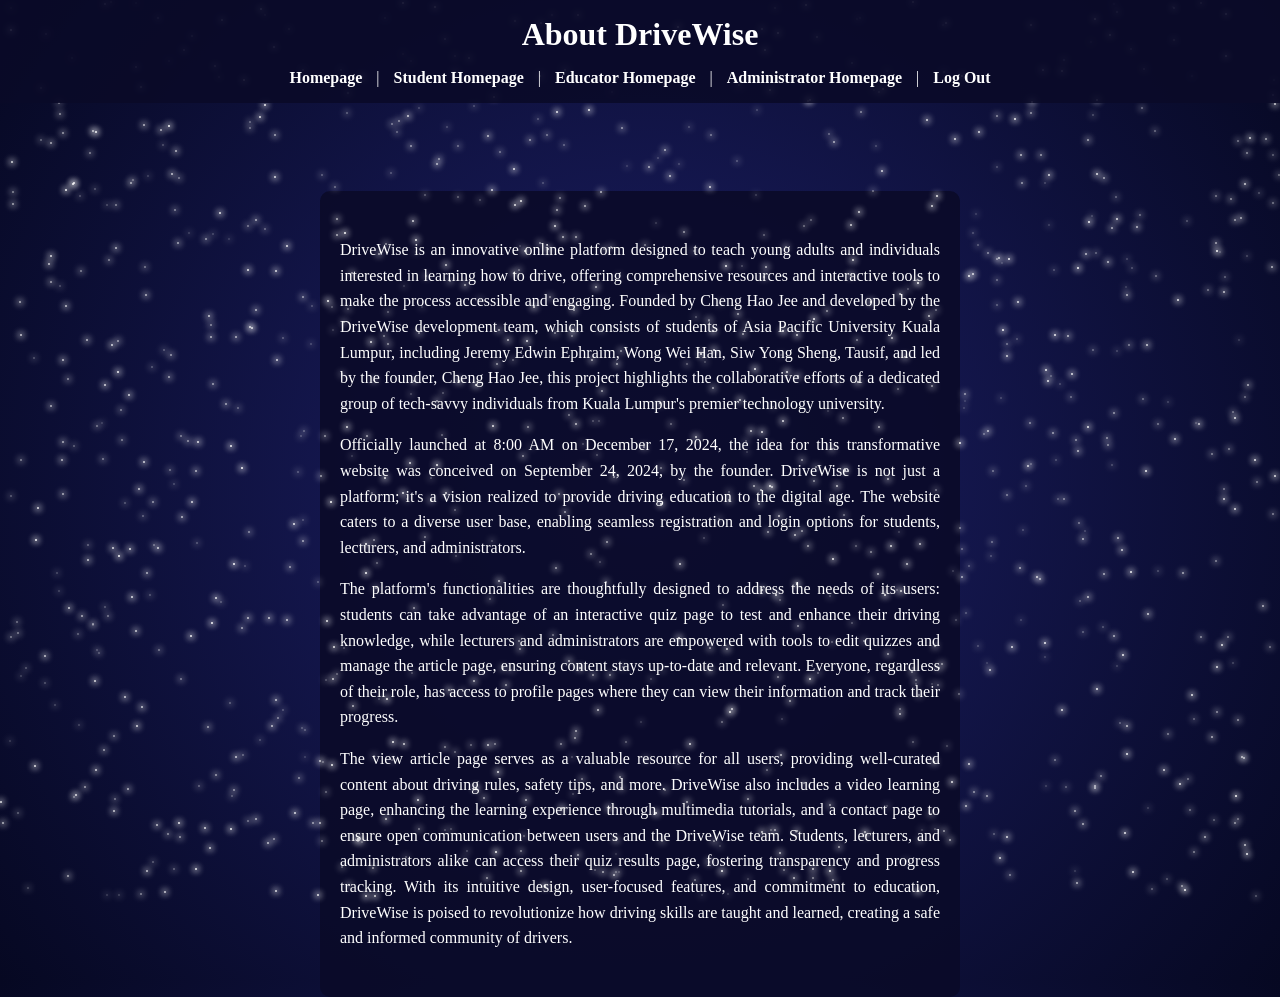
<file: about_drivewise.html>
<!DOCTYPE html>
<html>
<head>
    <title>About DriveWise Page</title>
    <link rel="stylesheet" type="text/css" href="style.css">
    <style>
        body {
            font-family: 'Times New Roman', serif;
            margin: 0;
            padding: 0;

            /* Allow body to scroll if content exceeds the viewport */
            overflow-y: auto;
            overflow-x: hidden;

            /* Add padding to avoid the container overlapping the fixed nav */
            padding-top: 5em;
            text-align: center; 
            color: #fff;
        }

        /* Fixed header containing the navigation */
        header {
            position: fixed;
            top: 0;
            width: 100%;
            text-align: center;
            background: rgba(10,10,40,0.9);
            padding: 1em 0;
            z-index: 9999; /* Ensure nav stays on top of everything */
        }

        header h1 {
            margin: 0;
            color: #fff;
        }

        nav {
            margin-top: 1em;
            margin-bottom: 0;
        }

        nav a {
            color: #ffffff;
            text-decoration: none;
            margin: 0 0.625em;
            font-weight: bold;
        }

        nav a:hover {
            text-decoration: underline;
        }

        .container {
            background-color: rgba(10, 10, 40, 0.9);
            padding: 30px 20px;
            border-radius: 10px;
            width: 90%;
            max-width: 600px;
            margin: 2em auto; /* Center the container and add space from the top */
            text-align: center;
            margin-top: 10em;
        }

        .container h1 {
            color: #fff;
            margin-top: 0;
        }

        .container p {
            text-align: justify;
            line-height: 1.6;
            color: #fff;
        }
    </style>
</head>
<body>
    <header>
        <h1>About DriveWise</h1>
        <nav>
            <a href="index.html">Homepage</a> |
            <a href="student_home.html">Student Homepage</a> |
            <a href="educator_home.html">Educator Homepage</a> |
            <a href="admin_home.html">Administrator Homepage</a> |
            <a href="logout.php">Log Out</a>
        </nav>
    </header>
    <div class="container">
        <p>
            DriveWise is an innovative online platform designed to teach young adults and individuals interested in learning how to drive, 
            offering comprehensive resources and interactive tools to make the process accessible and engaging. 
            Founded by Cheng Hao Jee and developed by the DriveWise development team, 
            which consists of students of Asia Pacific University Kuala Lumpur, 
            including Jeremy Edwin Ephraim, Wong Wei Han, Siw Yong Sheng, Tausif, and led by the founder, Cheng Hao Jee, 
            this project highlights the collaborative efforts of a dedicated group of tech-savvy individuals 
            from Kuala Lumpur's premier technology university.
        </p>
        <p>
            Officially launched at 8:00 AM on December 17, 2024, the idea for this transformative website was conceived on 
            September 24, 2024, by the founder. DriveWise is not just a platform; 
            it's a vision realized to provide driving education to the digital age. 
            The website caters to a diverse user base, enabling seamless registration and 
            login options for students, lecturers, and administrators.
        </p>
        <p>
            The platform's functionalities are thoughtfully designed to address the needs of its users: 
            students can take advantage of an interactive quiz page to test and enhance their driving knowledge, 
            while lecturers and administrators are empowered with tools to edit quizzes and manage the article page, 
            ensuring content stays up-to-date and relevant. Everyone, regardless of their role, 
            has access to profile pages where they can view their information and track their progress.
        </p>
        <p>
            The view article page serves as a valuable resource for all users, 
            providing well-curated content about driving rules, safety tips, and more. 
            DriveWise also includes a video learning page, 
            enhancing the learning experience through multimedia tutorials, 
            and a contact page to ensure open communication between users and the DriveWise team. 
            Students, lecturers, and administrators alike can access their quiz results page, 
            fostering transparency and progress tracking. With its intuitive design, user-focused features, 
            and commitment to education, DriveWise is poised to revolutionize how driving skills are taught and learned, 
            creating a safe and informed community of drivers.
        </p>
    </div>
    <script src="starry.js"></script>
</body>
</html>
</file>
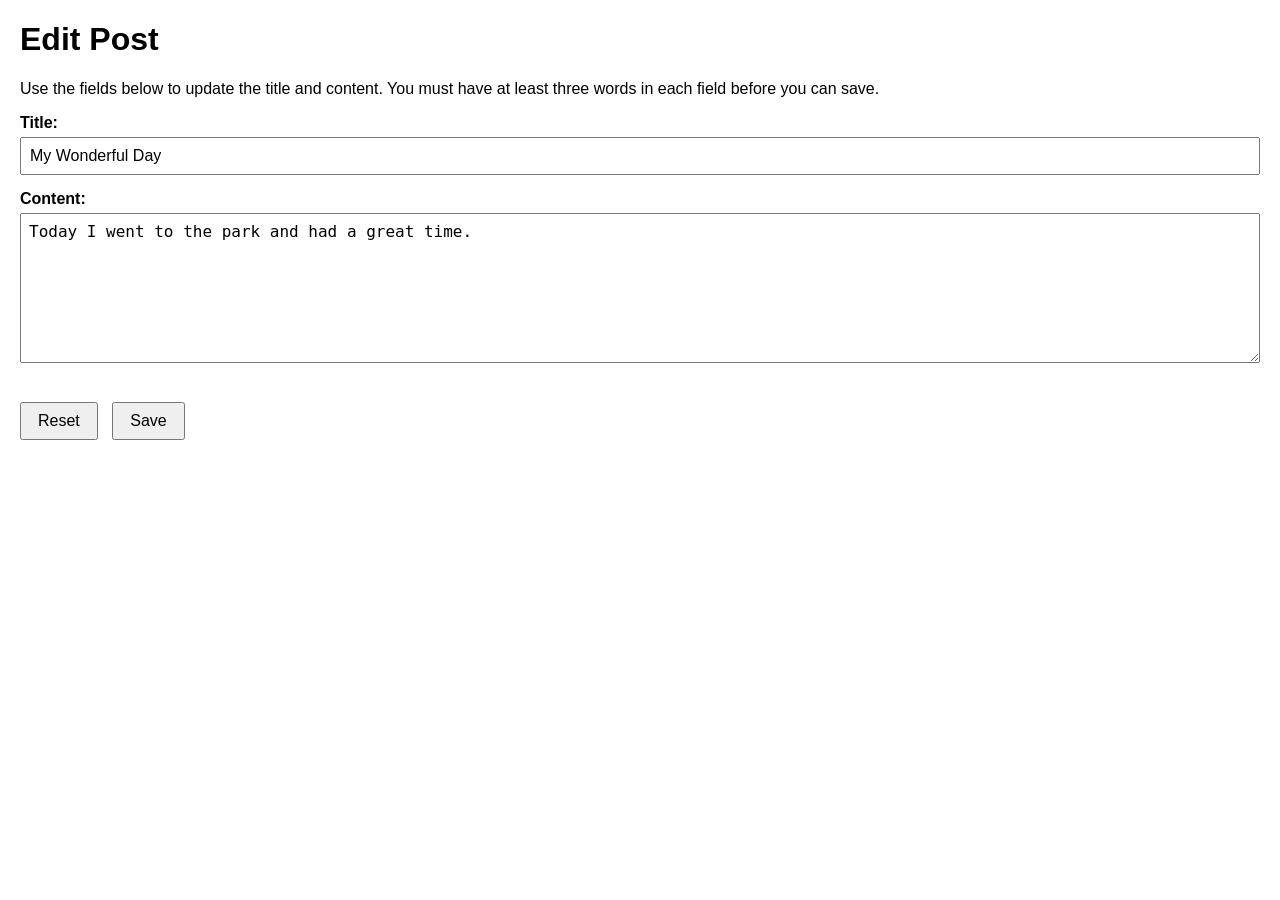
<file: edit.html>
<!DOCTYPE html>
<html lang="en">
<head>
<meta charset="UTF-8" />
<meta name="viewport" content="width=device-width, initial-scale=1.0"/>
<title>Edit Page</title>
<style>
    body {
        font-family: Arial, sans-serif;
        margin: 20px;
    }

    label {
        display: block;
        margin-bottom: 5px;
        font-weight: bold;
    }

    input[type="text"], textarea {
        width: 100%;
        box-sizing: border-box;
        margin-bottom: 15px;
        padding: 8px;
        font-size: 1rem;
    }

    textarea {
        height: 150px;
        resize: vertical;
    }

    .buttons {
        margin-top: 20px;
    }

    button {
        margin-right: 10px;
        padding: 8px 16px;
        font-size: 1rem;
        cursor: pointer;
    }

    .error {
        color: red;
        font-weight: bold;
        margin-bottom: 10px;
        display: none;
    }

</style>
</head>
<body>

<h1>Edit Post</h1>
<p>Use the fields below to update the title and content. You must have at least three words in each field before you can save.</p>

<div class="error" id="errorMessage">Please ensure both the title and the content have at least 3 words each before saving.</div>

<label for="postTitle">Title:</label>
<input type="text" id="postTitle" value="My Wonderful Day">

<label for="postContent">Content:</label>
<textarea id="postContent">Today I went to the park and had a great time.</textarea>

<div class="buttons">
    <button type="button" id="resetBtn">Reset</button>
    <button type="button" id="saveBtn">Save</button>
</div>

<script>
    // Initial sample data
    const initialTitle = "My Wonderful Day";
    const initialContent = "Today I went to the park and had a great time.";

    const titleField = document.getElementById('postTitle');
    const contentField = document.getElementById('postContent');
    const errorMessage = document.getElementById('errorMessage');

    const resetBtn = document.getElementById('resetBtn');
    const saveBtn = document.getElementById('saveBtn');

    // Reset button click event - restore to initial sample data
    resetBtn.addEventListener('click', function(){
        titleField.value = initialTitle;
        contentField.value = initialContent;
        errorMessage.style.display = 'none';
    });

    // Save button click event - validate minimum word count before "saving"
    saveBtn.addEventListener('click', function(){
        const titleText = titleField.value.trim();
        const contentText = contentField.value.trim();

        const titleWords = titleText.split(/\s+/).filter(word => word.length > 0);
        const contentWords = contentText.split(/\s+/).filter(word => word.length > 0);

        if (titleWords.length < 3 || contentWords.length < 3) {
            // Show error message if validation fails
            errorMessage.style.display = 'block';
        } else {
            errorMessage.style.display = 'none';
            // Here you would handle the "save" action, e.g., send data to server.
            // For demonstration, we'll just log to console and alert.
            console.log("Saved Title: ", titleText);
            console.log("Saved Content: ", contentText);
            alert("Your changes have been saved!");
        }
    });
</script>

</body>
</html>
</file>
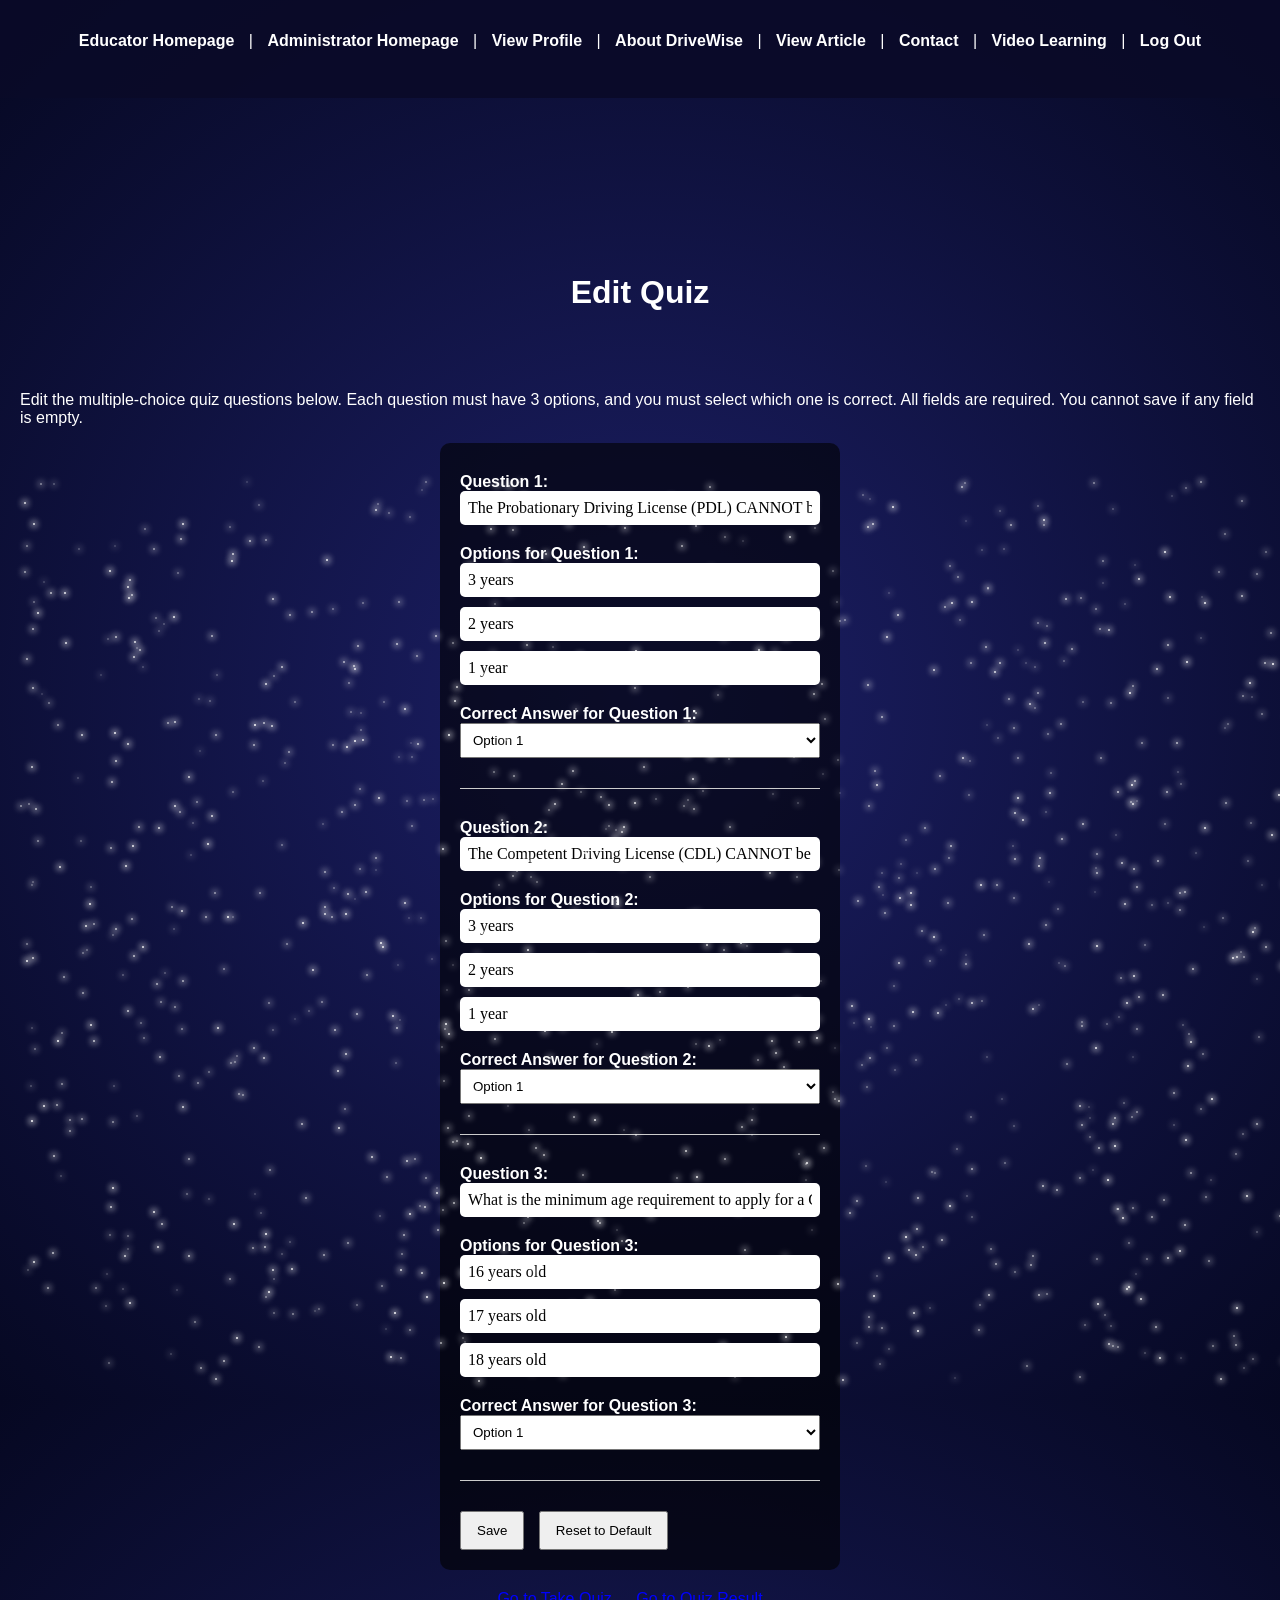
<file: edit_quiz.html>
<!DOCTYPE html>
<html lang="en">
<head>
<meta charset="UTF-8" />
<meta name="viewport" content="width=device-width, initial-scale=1.0"/>
<title>Edit Quiz (MCQ)</title>
<link rel="stylesheet" type="text/css" href="style.css">
<style>
    body {
        font-family: Arial, sans-serif;
        margin: 20px;
        margin-top: 30em;
    }

    label {
        display: block;
        font-weight: bold;
        margin-top: 10px;
    }

    input[type="text"], select {
        width: 100%;
        padding: 8px;
        margin-bottom: 10px;
        box-sizing: border-box;
    }

    .buttons {
        margin-top: 20px;
    }

    button {
        padding: 10px 15px;
        margin-right: 10px;
        cursor: pointer;
    }

    .error {
        color: red;
        font-weight: bold;
        display: none;
    }

    .nav-links {
        margin-top: 20px;
    }

    .nav-links a {
        margin-right: 20px;
        text-decoration: none;
        color: blue;
    }

    .question-block {
        margin-bottom: 30px;
        border-bottom: 1px solid #ccc;
        padding-bottom: 20px;
    }
</style>
</head>
<body>
    <header>
        <nav>
            <a href="educator_home.html">Educator Homepage</a> |
            <a href="admin_home.html">Administrator Homepage</a> |
            <a href="view_profile.php">View Profile</a> |
            <a href="about_drivewise.html">About DriveWise</a> |
            <a href="view_article.html">View Article</a> |
            <a href="contact.php">Contact</a> |
            <a href="video_learning.html">Video Learning</a> |
            <a href="logout.php">Log Out</a>
        </nav>
    </header>

<h1>Edit Quiz</h1>
<p>Edit the multiple-choice quiz questions below. Each question must have 3 options, and you must select which one is correct. All fields are required. You cannot save if any field is empty.</p>

<div class="error" id="errorMsg">Please fill out all fields before saving.</div>

<form id="quizForm">
    <div class="question-block">
        <label for="q1Text">Question 1:</label>
        <input type="text" id="q1Text" />

        <label>Options for Question 1:</label>
        <input type="text" id="q1o1" placeholder="Option 1" />
        <input type="text" id="q1o2" placeholder="Option 2" />
        <input type="text" id="q1o3" placeholder="Option 3" />

        <label for="q1Correct">Correct Answer for Question 1:</label>
        <select id="q1Correct">
            <option value="">--Select Correct Option--</option>
            <option value="0">Option 1</option>
            <option value="1">Option 2</option>
            <option value="2">Option 3</option>
        </select>
    </div>

    <div class="question-block">
        <label for="q2Text">Question 2:</label>
        <input type="text" id="q2Text" />

        <label>Options for Question 2:</label>
        <input type="text" id="q2o1" placeholder="Option 1" />
        <input type="text" id="q2o2" placeholder="Option 2" />
        <input type="text" id="q2o3" placeholder="Option 3" />

        <label for="q2Correct">Correct Answer for Question 2:</label>
        <select id="q2Correct">
            <option value="">--Select Correct Option--</option>
            <option value="0">Option 1</option>
            <option value="1">Option 2</option>
            <option value="2">Option 3</option>
        </select>
    </div>

    <div class="question-block">
        <label for="q3Text">Question 3:</label>
        <input type="text" id="q3Text" />

        <label>Options for Question 3:</label>
        <input type="text" id="q3o1" placeholder="Option 1" />
        <input type="text" id="q3o2" placeholder="Option 2" />
        <input type="text" id="q3o3" placeholder="Option 3" />

        <label for="q3Correct">Correct Answer for Question 3:</label>
        <select id="q3Correct">
            <option value="">--Select Correct Option--</option>
            <option value="0">Option 1</option>
            <option value="1">Option 2</option>
            <option value="2">Option 3</option>
        </select>
    </div>

    <div class="buttons">
        <button type="button" id="saveBtn">Save</button>
        <button type="button" id="resetBtn">Reset to Default</button>
    </div>
</form>

<div class="nav-links">
    <a href="take_quiz.html">Go to Take Quiz</a>
    <a href="quiz_result.html">Go to Quiz Result</a>
</div>

<script>
    // Default quiz data
    const defaultQuiz = {
        questions: [
            { 
                text: "The Probationary Driving License (PDL) CANNOT be converted to a Competent Driving License (CDL) after exceeding a period of:", 
                options: ["3 years", "2 years", "1 year"], 
                correctAnswerIndex: 0 
            },
            { 
                text: "The Competent Driving License (CDL) CANNOT be renewed after exceeding a period of:", 
                options: ["3 years", "2 years", "1 year"], 
                correctAnswerIndex: 0 
            },
            { 
                text: "What is the minimum age requirement to apply for a Class B driving license?", 
                options: ["16 years old", "17 years old", "18 years old"], 
                correctAnswerIndex: 0
            }
        ]
    };

    // Load quiz from localStorage or fallback to default
    let quizData = JSON.parse(localStorage.getItem('quizData')) || defaultQuiz;

    // Populate fields
    document.getElementById('q1Text').value = quizData.questions[0].text;
    document.getElementById('q1o1').value = quizData.questions[0].options[0];
    document.getElementById('q1o2').value = quizData.questions[0].options[1];
    document.getElementById('q1o3').value = quizData.questions[0].options[2];
    document.getElementById('q1Correct').value = quizData.questions[0].correctAnswerIndex.toString();

    document.getElementById('q2Text').value = quizData.questions[1].text;
    document.getElementById('q2o1').value = quizData.questions[1].options[0];
    document.getElementById('q2o2').value = quizData.questions[1].options[1];
    document.getElementById('q2o3').value = quizData.questions[1].options[2];
    document.getElementById('q2Correct').value = quizData.questions[1].correctAnswerIndex.toString();

    document.getElementById('q3Text').value = quizData.questions[2].text;
    document.getElementById('q3o1').value = quizData.questions[2].options[0];
    document.getElementById('q3o2').value = quizData.questions[2].options[1];
    document.getElementById('q3o3').value = quizData.questions[2].options[2];
    document.getElementById('q3Correct').value = quizData.questions[2].correctAnswerIndex.toString();

    const saveBtn = document.getElementById('saveBtn');
    const resetBtn = document.getElementById('resetBtn');
    const errorMsg = document.getElementById('errorMsg');

    saveBtn.addEventListener('click', function() {
        // Gather values
        const q1Text = document.getElementById('q1Text').value.trim();
        const q1o1 = document.getElementById('q1o1').value.trim();
        const q1o2 = document.getElementById('q1o2').value.trim();
        const q1o3 = document.getElementById('q1o3').value.trim();
        const q1Correct = document.getElementById('q1Correct').value;

        const q2Text = document.getElementById('q2Text').value.trim();
        const q2o1 = document.getElementById('q2o1').value.trim();
        const q2o2 = document.getElementById('q2o2').value.trim();
        const q2o3 = document.getElementById('q2o3').value.trim();
        const q2Correct = document.getElementById('q2Correct').value;

        const q3Text = document.getElementById('q3Text').value.trim();
        const q3o1 = document.getElementById('q3o1').value.trim();
        const q3o2 = document.getElementById('q3o2').value.trim();
        const q3o3 = document.getElementById('q3o3').value.trim();
        const q3Correct = document.getElementById('q3Correct').value;

        // Validate
        if (!q1Text || !q1o1 || !q1o2 || !q1o3 || q1Correct === "" ||
            !q2Text || !q2o1 || !q2o2 || !q2o3 || q2Correct === "" ||
            !q3Text || !q3o1 || !q3o2 || !q3o3 || q3Correct === "") {
            errorMsg.style.display = 'block';
        } else {
            errorMsg.style.display = 'none';
            const updatedQuiz = {
                questions: [
                    { text: q1Text, options: [q1o1, q1o2, q1o3], correctAnswerIndex: parseInt(q1Correct,10) },
                    { text: q2Text, options: [q2o1, q2o2, q2o3], correctAnswerIndex: parseInt(q2Correct,10) },
                    { text: q3Text, options: [q3o1, q3o2, q3o3], correctAnswerIndex: parseInt(q3Correct,10) },
                ]
            };
            localStorage.setItem('quizData', JSON.stringify(updatedQuiz));
            alert("Quiz updated successfully!");
        }
    });

    resetBtn.addEventListener('click', function() {
        localStorage.removeItem('quizData');
        location.reload();
    });
</script>
<script src="starry.js"></script>
</body>
</html>
</file>
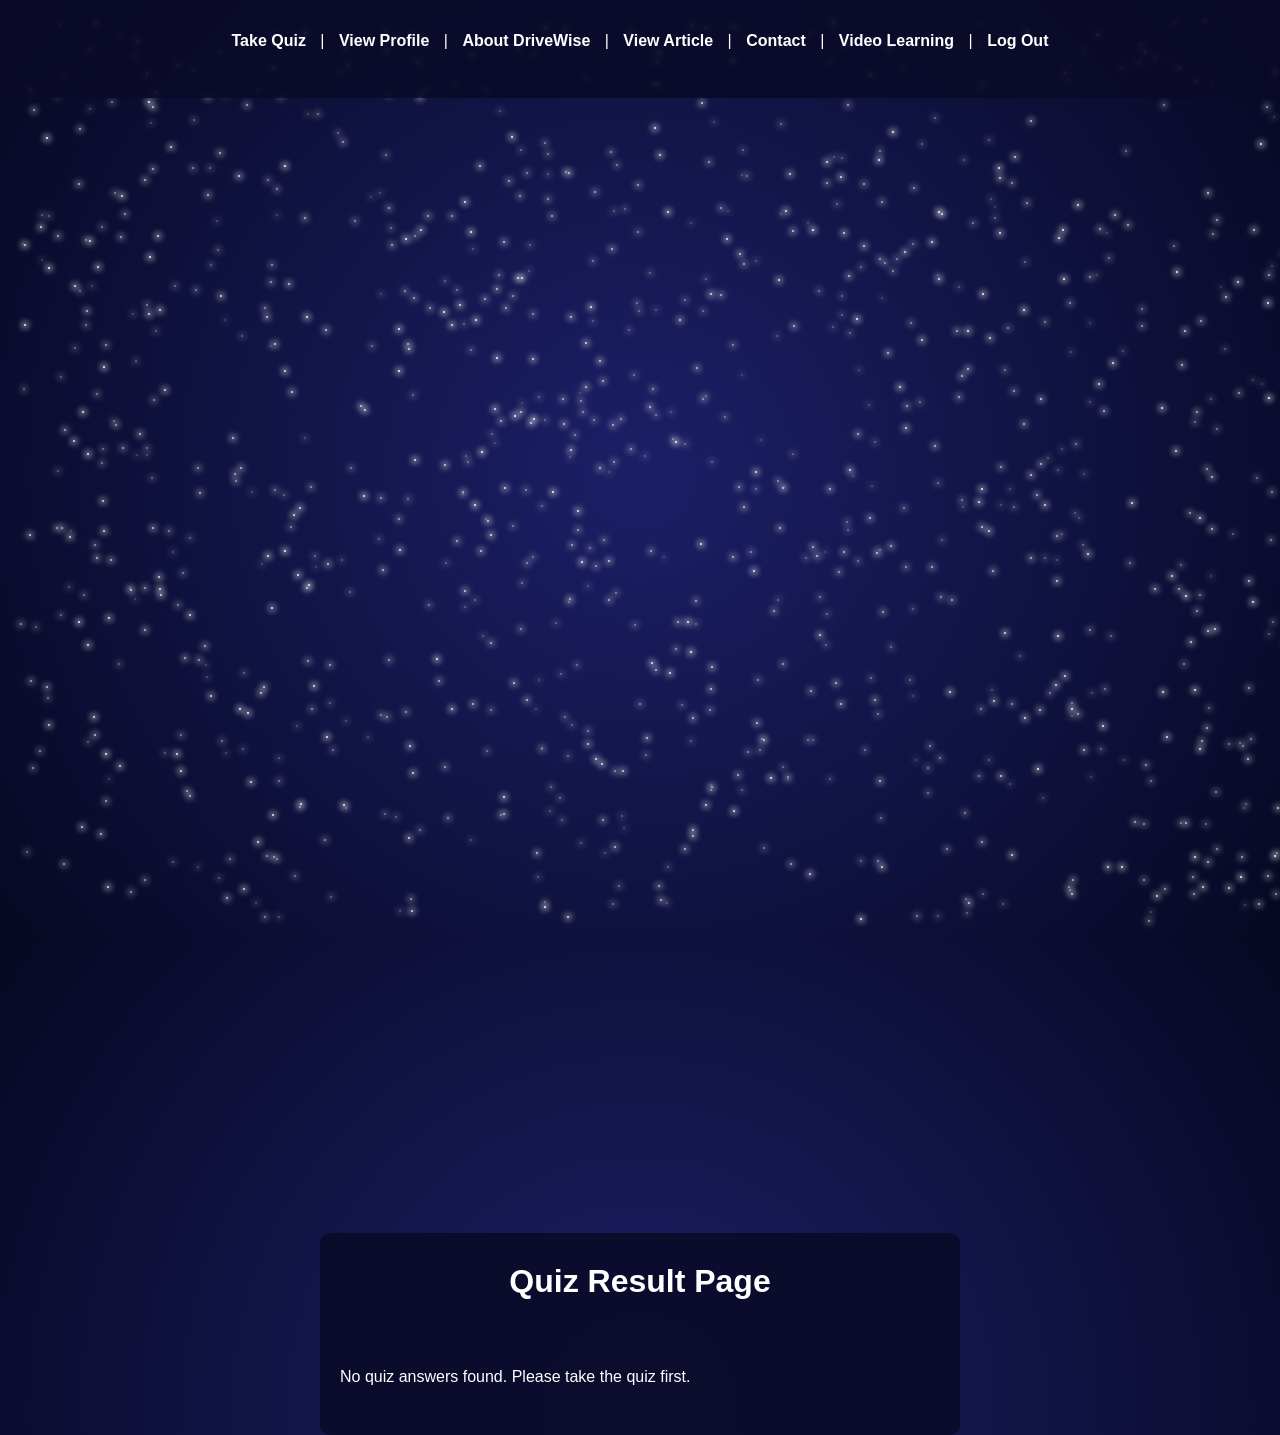
<file: quiz_result.html>
<!DOCTYPE html>
<html lang="en">
<head>
    <meta charset="UTF-8">
    <meta name="viewport" content="width=device-width, initial-scale=1.0">
    <title>Quiz Result (MCQ)</title>
    <link rel="stylesheet" type="text/css" href="style.css">
    <style>
        body {
            font-family: Arial, sans-serif;
            margin: 20px;
        }

        .correct {
            color: green;
            font-weight: bold;
        }

        .wrong {
            color: red;
            font-weight: bold;
        }

        .nav-links {
            margin-top: 20px;
        }

        .nav-links a {
            margin-right: 20px;
            text-decoration: none;
            color: blue;
        }

        .result-block {
            margin-bottom: 30px;
        }

        .container {
            background-color: rgba(10, 10, 40, 0.9);
            padding: 30px 20px;
            border-radius: 10px;
            width: 90%;
            max-width: 600px;
            margin: 2em auto; /* Center the container and add space from the top */
            text-align: center;
            margin-top: 110em;
        }

        .container h1 {
            color: #fff;
            margin-top: 0;
        }

        .container p {
            text-align: justify;
            line-height: 1.6;
            color: #fff;
        }
    </style>
</head>
<body>
    <header>
        <nav>
            <a href="take_quiz.html">Take Quiz</a> |
            <a href="view_profile.php">View Profile</a> |
            <a href="about_drivewise.html">About DriveWise</a> |
            <a href="view_article.html">View Article</a> |
            <a href="contact.php">Contact</a> |
            <a href="video_learning.html">Video Learning</a> |
            <a href="logout.php">Log Out</a>
        </nav>
    </header>
    <div class ="container">
        <h1>Quiz Result Page</h1>
        <div id="resultContainer"></div>

<script>
    // Default quiz if none in localStorage
    const defaultQuiz = {
        questions: [
            { text: "The Probationary Driving License (PDL) CANNOT be converted to a Competent Driving License (CDL) after exceeding a period of:", options: ["3 years", "2 years", "1 year"], correctAnswerIndex: 0 },
            { text: "The Competent Driving License (CDL) CANNOT be renewed after exceeding a period of:", options: ["3 years", "2 years", "1 year"], correctAnswerIndex: 1 },
            { text: "What is the minimum age requirement to apply for a Class B driving license?", options: ["16 years old", "17 years old", "18 years old"], correctAnswerIndex: 0 },
            { text: "What rule must be followed by a Learner’s Driving License (LDL) holder while riding?", options: ["Carrying an identification card.", "Displaying the 'L' plate.", "Carrying passengers."], correctAnswerIndex: 0 },
            { text: "What class of license is required for riding motorcycles?", options: ["Class B", "Class D", "Class E"], correctAnswerIndex: 0 },
            { text: "What does the KEJARA system stand for?", options: ["Road Skill System", "Road Education System", "Road Safety System"], correctAnswerIndex: 0 },
            { text: "Which of the following is considered a scheduled offense in the KEJARA system?", options: ["Driving above the speed limit.", "Driving an unregistered vehicle.", "Driving a vehicle without insurance coverage."], correctAnswerIndex: 0 },
            { text: "Under the KEJARA system, which offense can cause a Probationary Driving License (PDL) to be revoked?", options: ["Using bald tires.", "Failing to obey traffic lights.", "Overtaking on a double line."], correctAnswerIndex: 0 },
            { text: "If you want to ride a motorcycle with an engine capacity exceeding 500 cc, which class of license do you need?", options: ["Class B", "Class B2", "Class D"], correctAnswerIndex: 0 },
            { text: "The requirement for motorcycle passengers riding with a Learner’s Driving License (LDL) holder is:", options: ["Displaying the 'L' plate on the left and right sides of the motorcycle.", "Displaying the 'P' plate at the front and rear of the motorcycle.", " Displaying the 'L' plate at the front and rear of the motorcycle."], correctAnswerIndex: 0 }
        ]
         
    };

    const quizData = JSON.parse(localStorage.getItem('quizData')) || defaultQuiz;
    const userAnswers = JSON.parse(sessionStorage.getItem('userAnswers')) || [];

    const resultContainer = document.getElementById('resultContainer');

    if (userAnswers.length === quizData.questions.length) {
        quizData.questions.forEach((q, index) => {
            const userAnswerIndex = userAnswers[index];
            const isCorrect = (userAnswerIndex === q.correctAnswerIndex);

            const div = document.createElement('div');
            div.className = 'result-block';

            div.innerHTML = `
                <p><strong>Question ${index+1}:</strong> ${q.text}</p>
                <p><strong>Your Answer:</strong> ${q.options[userAnswerIndex]}</p>
                <p><strong>Correct Answer:</strong> ${q.options[q.correctAnswerIndex]}</p>
                <p class="${isCorrect ? 'correct' : 'wrong'}">${isCorrect ? 'Correct!' : 'Wrong!'}</p>
            `;
            resultContainer.appendChild(div);
        });
    } else {
        // In case userAnswers not found or quiz not taken
        const p = document.createElement('p');
        p.textContent = "No quiz answers found. Please take the quiz first.";
        resultContainer.appendChild(p);
    }
</script>
<script src="starry.js"></script>
</body>
</html>
</file>
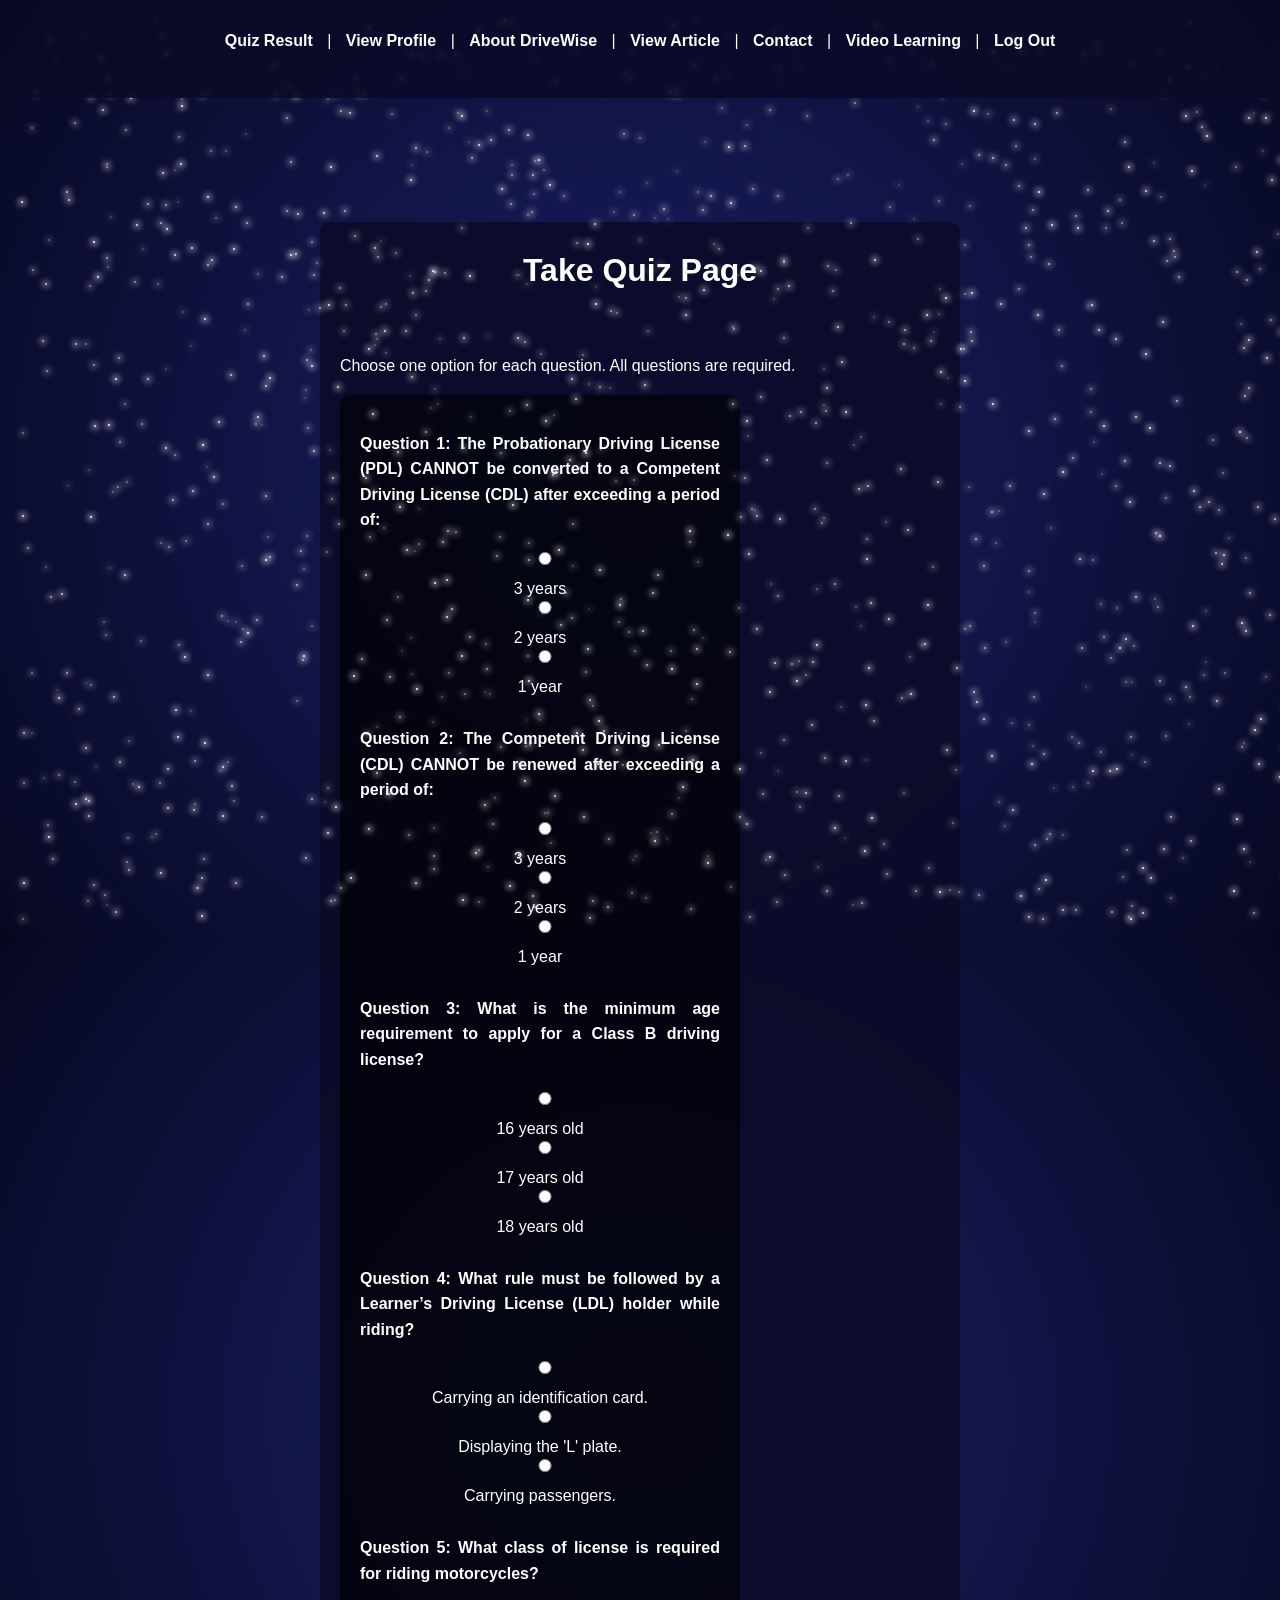
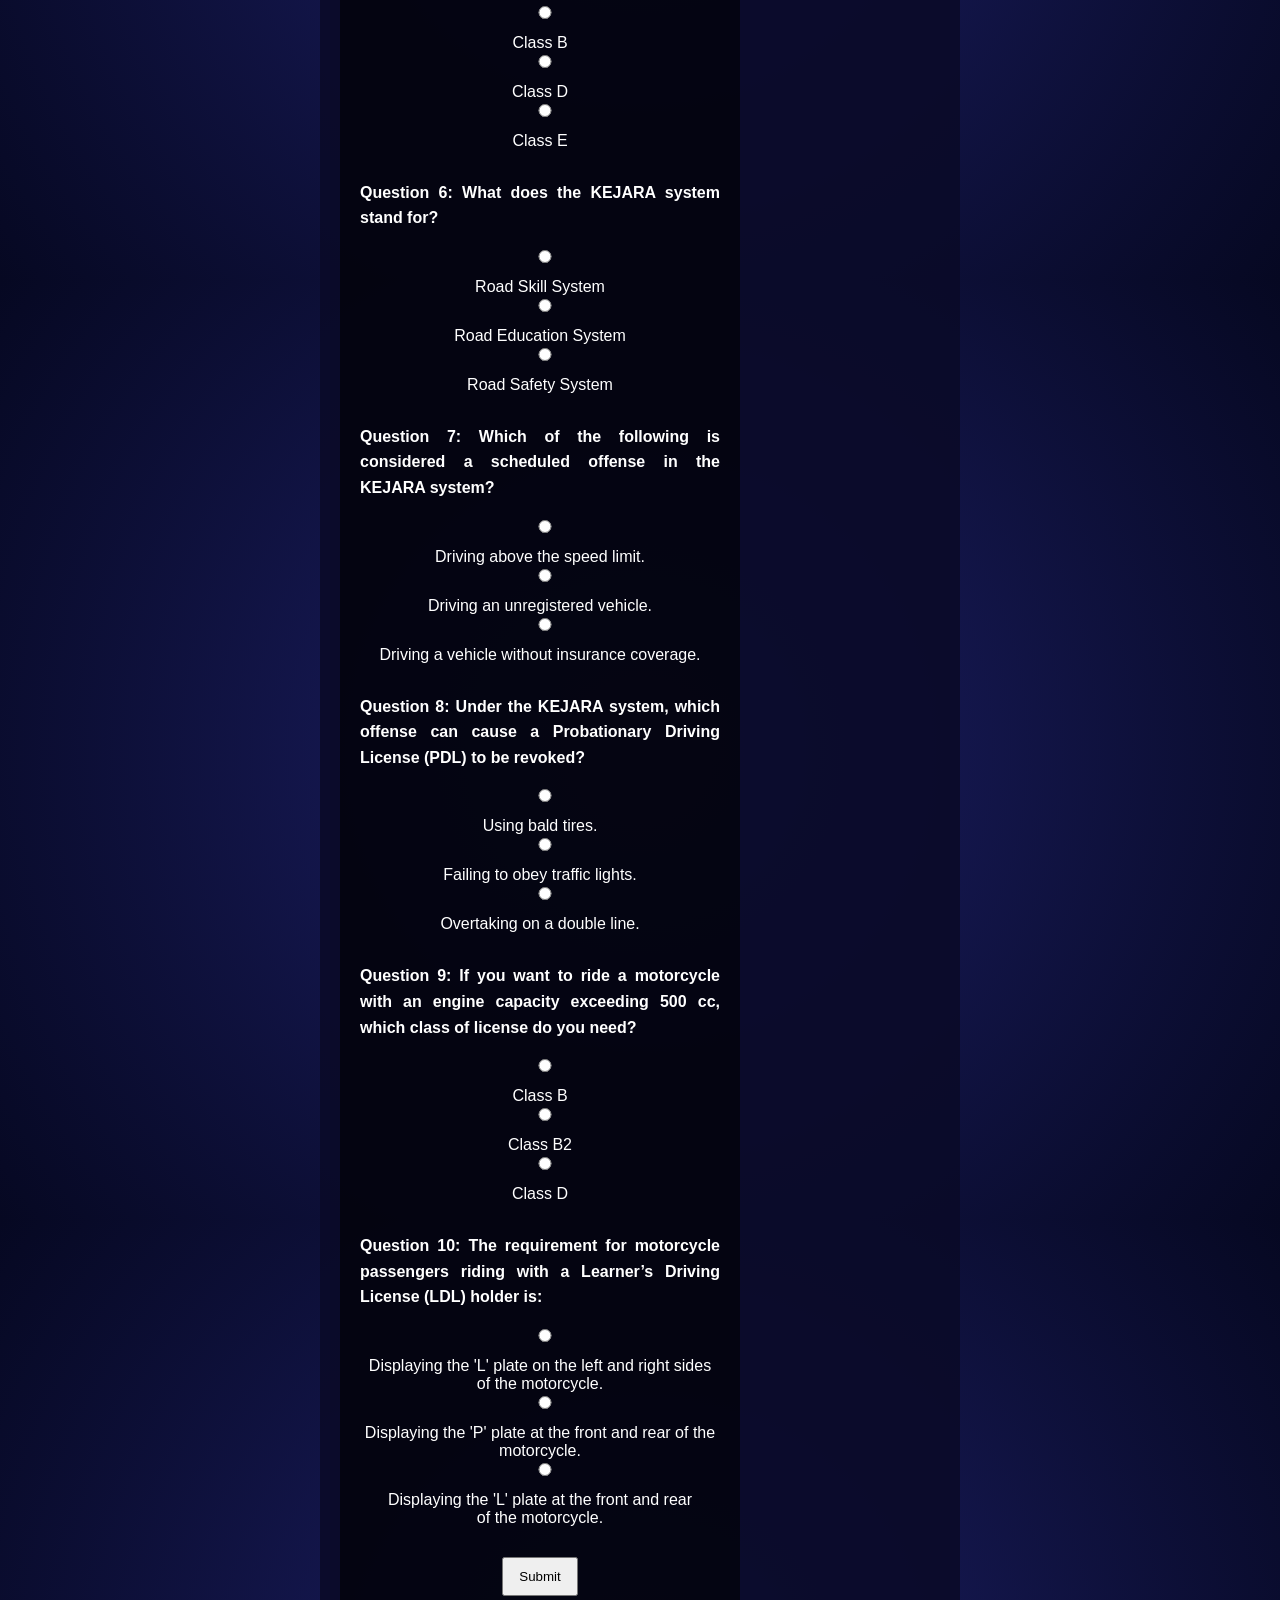
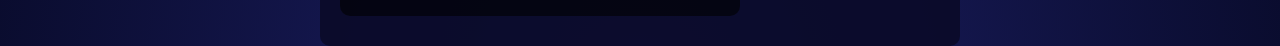
<file: take_quiz.html>
<!DOCTYPE html>
<html lang="en">
<head>
    <meta charset="UTF-8" />
    <meta name="viewport" content="width=device-width, initial-scale=1.0"/>
    <title>Take Quiz (MCQ)</title>
    <link rel="stylesheet" type="text/css" href="style.css">
    <style>
        body {
            font-family: Arial, sans-serif;
            margin: 20px;
        }

        .question-block {
            margin-bottom: 30px;
        }

        .question-block p {
            font-weight: bold;
        }

        .error {
            color: red;
            font-weight: bold;
            display: none;
            margin-bottom: 15px;
        }

        button {
            padding: 10px 15px;
            cursor: pointer;
        }

        .nav-links {
            margin-top: 20px;
        }

        .nav-links a {
            margin-right: 20px;
            text-decoration: none;
            color: blue;
        }
        .container {
            background-color: rgba(10, 10, 40, 0.9);
            padding: 30px 20px;
            border-radius: 10px;
            width: 90%;
            max-width: 600px;
            margin: 2em auto; /* Center the container and add space from the top */
            text-align: center;
            margin-top: 160em;
        }

        .container h1 {
            color: #fff;
            margin-top: 0;
        }

        .container p {
            text-align: justify;
            line-height: 1.6;
            color: #fff;
        }
    </style>
</head>
<body>
    <header>
        <nav>
            <a href="quiz_result.html">Quiz Result</a> |
            <a href="view_profile.php">View Profile</a> |
            <a href="about_drivewise.html">About DriveWise</a> |
            <a href="view_article.html">View Article</a> |
            <a href="contact.php">Contact</a> |
            <a href="video_learning.html">Video Learning</a> |
            <a href="logout.php">Log Out</a>
        </nav>
    </header>
    
    <div class ="container">
        <h1>Take Quiz Page</h1>
        <p>Choose one option for each question. All questions are required.</p>

        <div class="error" id="errorMsg">Please answer all questions before submitting.</div>

        <form id="quizForm">
            <div id="questionsContainer"></div>
            <button type="button" id="submitBtn">Submit</button>
        </form>
    </div>
<script>
    // Default quiz if none in localStorage
    const defaultQuiz = {
        questions: [
            { text: "The Probationary Driving License (PDL) CANNOT be converted to a Competent Driving License (CDL) after exceeding a period of:", options: ["3 years", "2 years", "1 year"], correctAnswerIndex: 0 },
            { text: "The Competent Driving License (CDL) CANNOT be renewed after exceeding a period of:", options: ["3 years", "2 years", "1 year"], correctAnswerIndex: 1 },
            { text: "What is the minimum age requirement to apply for a Class B driving license?", options: ["16 years old", "17 years old", "18 years old"], correctAnswerIndex: 0 },
            { text: "What rule must be followed by a Learner’s Driving License (LDL) holder while riding?", options: ["Carrying an identification card.", "Displaying the 'L' plate.", "Carrying passengers."], correctAnswerIndex: 0 },
            { text: "What class of license is required for riding motorcycles?", options: ["Class B", "Class D", "Class E"], correctAnswerIndex: 0 },
            { text: "What does the KEJARA system stand for?", options: ["Road Skill System", "Road Education System", "Road Safety System"], correctAnswerIndex: 0 },
            { text: "Which of the following is considered a scheduled offense in the KEJARA system?", options: ["Driving above the speed limit.", "Driving an unregistered vehicle.", "Driving a vehicle without insurance coverage."], correctAnswerIndex: 0 },
            { text: "Under the KEJARA system, which offense can cause a Probationary Driving License (PDL) to be revoked?", options: ["Using bald tires.", "Failing to obey traffic lights.", "Overtaking on a double line."], correctAnswerIndex: 0 },
            { text: "If you want to ride a motorcycle with an engine capacity exceeding 500 cc, which class of license do you need?", options: ["Class B", "Class B2", "Class D"], correctAnswerIndex: 0 },
            { text: "The requirement for motorcycle passengers riding with a Learner’s Driving License (LDL) holder is:", options: ["Displaying the 'L' plate on the left and right sides of the motorcycle.", "Displaying the 'P' plate at the front and rear of the motorcycle.", " Displaying the 'L' plate at the front and rear of the motorcycle."], correctAnswerIndex: 0 }
        ]
    };

    let quizData = JSON.parse(localStorage.getItem('quizData')) || defaultQuiz;
    const questionsContainer = document.getElementById('questionsContainer');
    const errorMsg = document.getElementById('errorMsg');

    quizData.questions.forEach((q, index) => {
        const questionBlock = document.createElement('div');
        questionBlock.className = 'question-block';

        const p = document.createElement('p');
        p.textContent = `Question ${index+1}: ${q.text}`;
        questionBlock.appendChild(p);

        q.options.forEach((option, optIndex) => {
            const label = document.createElement('label');
            label.style.display = 'block';

            const radio = document.createElement('input');
            radio.type = 'radio';
            radio.name = 'answer' + index;
            radio.value = optIndex;
            label.appendChild(radio);

            const optionText = document.createTextNode(" " + option);
            label.appendChild(optionText);

            questionBlock.appendChild(label);
        });
        questionsContainer.appendChild(questionBlock);
    });

    document.getElementById('submitBtn').addEventListener('click', function(){
        const form = document.getElementById('quizForm');
        const formData = new FormData(form);

        let allAnswered = true;
        let userAnswers = [];

        for (let i = 0; i < quizData.questions.length; i++) {
            const selected = formData.get('answer' + i);
            if (selected === null) {
                allAnswered = false;
                break;
            }
            userAnswers.push(parseInt(selected, 10));
        }

        if (!allAnswered) {
            errorMsg.style.display = 'block';
        } else {
            errorMsg.style.display = 'none';
            // Store user answers in sessionStorage
            sessionStorage.setItem('userAnswers', JSON.stringify(userAnswers));
            // Redirect to quiz_result.html
            window.location.href = 'quiz_result.html';
        }
    });
</script>
<script src="starry.js"></script>
</body>
</html>
</file>
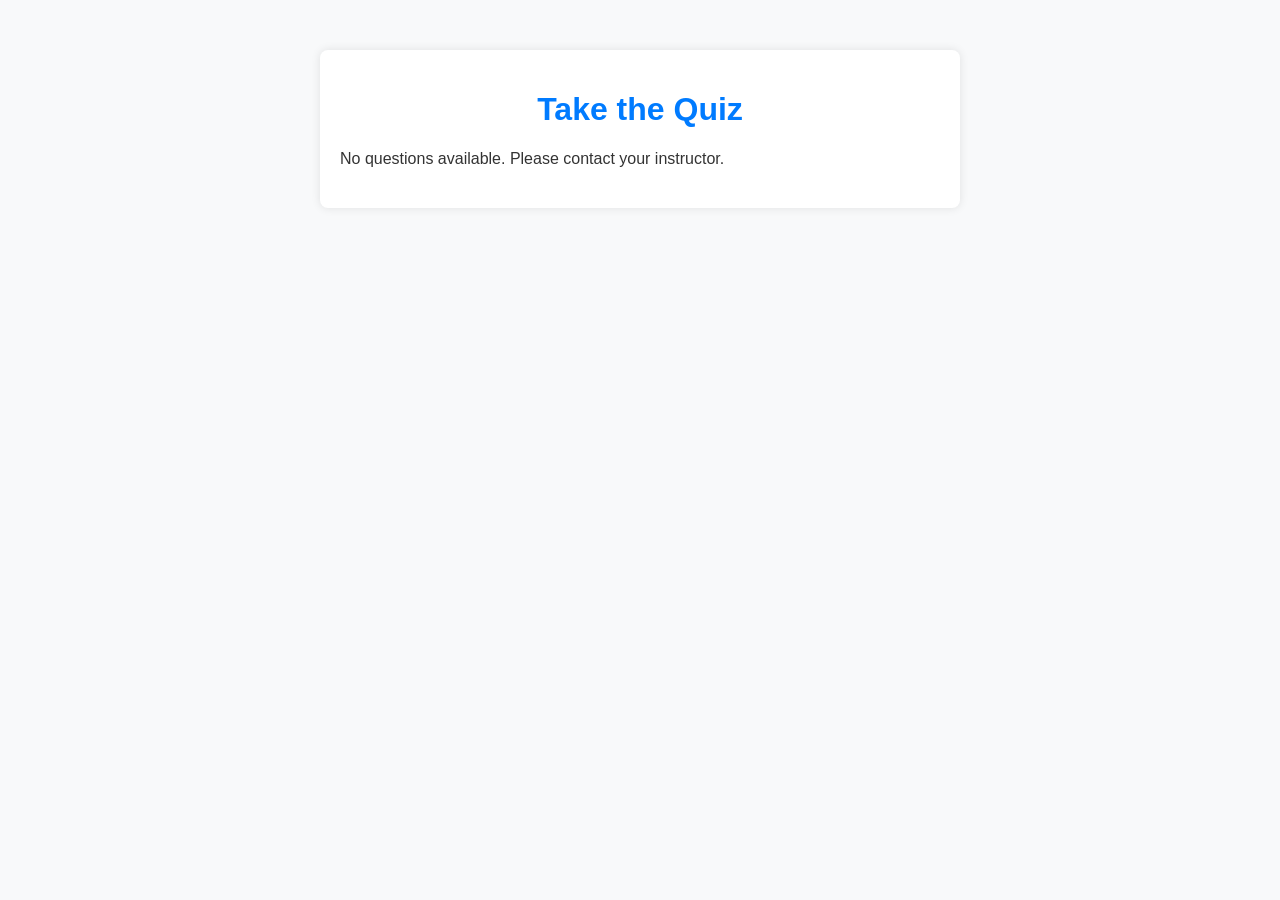
<file: TakeQuizAsStudent.html>
<!DOCTYPE html>
<html lang="en">
<head>
    <meta charset="UTF-8">
    <meta name="viewport" content="width=device-width, initial-scale=1.0">
    <title>Take Quiz</title>
    <style>
        body {
            font-family: Arial, sans-serif;
            margin: 0;
            padding: 0;
            background-color: #f8f9fa;
            color: #333;
        }
        .quiz-container {
            max-width: 600px;
            margin: 50px auto;
            padding: 20px;
            background: #fff;
            box-shadow: 0 0 10px rgba(0, 0, 0, 0.1);
            border-radius: 8px;
        }
        h1 {
            text-align: center;
            color: #007BFF;
        }
        .question {
            display: none;
        }
        .question.active {
            display: block;
        }
        .question p {
            font-weight: bold;
            margin-bottom: 10px;
        }
        label {
            display: block;
            margin-bottom: 10px;
        }
        .navigation {
            text-align: center;
            margin-top: 20px;
        }
        .navigation button {
            background-color: #007BFF;
            color: #fff;
            padding: 10px 20px;
            border: none;
            border-radius: 5px;
            cursor: pointer;
            font-size: 16px;
            margin: 0 5px;
        }
        .navigation button:hover {
            background-color: #0056b3;
        }
        .result {
            display: none;
            text-align: center;
        }
    </style>
</head>
<body>
    <div class="quiz-container">
        <h1>Take the Quiz</h1>
        <form id="quiz-form">
            <div id="quiz-questions"></div>
            <div class="navigation">
                <button type="button" id="prev-btn" disabled>Previous</button>
                <button type="button" id="next-btn">Next</button>
            </div>
        </form>
        <div class="result" id="result">
            <h2>Your Score: <span id="score">0</span>/10</h2>
        </div>
    </div>

    <script>
        // Load questions from localStorage or fallback to an empty array
        const questions = JSON.parse(localStorage.getItem('quizQuestions')) || [];

        const quizQuestionsContainer = document.getElementById('quiz-questions');
        const prevBtn = document.getElementById('prev-btn');
        const nextBtn = document.getElementById('next-btn');
        const resultContainer = document.getElementById('result');
        const scoreDisplay = document.getElementById('score');

        let currentQuestion = 0;
        let score = 0;

        // Render quiz questions dynamically
        function renderQuiz() {
            if (questions.length === 0) {
                quizQuestionsContainer.innerHTML = '<p>No questions available. Please contact your instructor.</p>';
                prevBtn.style.display = 'none';
                nextBtn.style.display = 'none';
                return;
            }

            quizQuestionsContainer.innerHTML = questions.map((q, index) => `
                <div class="question" id="question-${index}">
                    <p>${index + 1}. ${q.question}</p>
                    ${q.options.map((option, optIndex) => `
                        <label>
                            <input type="radio" name="q${index}" value="${String.fromCharCode(65 + optIndex)}">
                            ${option}
                        </label>
                    `).join('')}
                </div>
            `).join('');
        }

        renderQuiz();

        const questionElements = document.querySelectorAll('.question');
        if (questionElements.length > 0) {
            questionElements[currentQuestion].classList.add('active');
        }

        function updateQuestionDisplay() {
            questionElements.forEach((q, index) => {
                q.classList.toggle('active', index === currentQuestion);
            });
            prevBtn.disabled = currentQuestion === 0;
            nextBtn.textContent = currentQuestion === questions.length - 1 ? 'Submit' : 'Next';
        }

        prevBtn.addEventListener('click', () => {
            if (currentQuestion > 0) {
                currentQuestion--;
                updateQuestionDisplay();
            }
        });

        nextBtn.addEventListener('click', () => {
            if (currentQuestion < questions.length - 1) {
                currentQuestion++;
                updateQuestionDisplay();
            } else {
                const formData = new FormData(document.getElementById('quiz-form'));
                score = 0;
                questions.forEach((q, index) => {
                    if (formData.get(`q${index}`) === q.correct) score++;
                });

                document.getElementById('quiz-form').style.display = 'none';
                resultContainer.style.display = 'block';
                scoreDisplay.textContent = score;
            }
        });

        updateQuestionDisplay();
    </script>
</body>
</html>
</file>
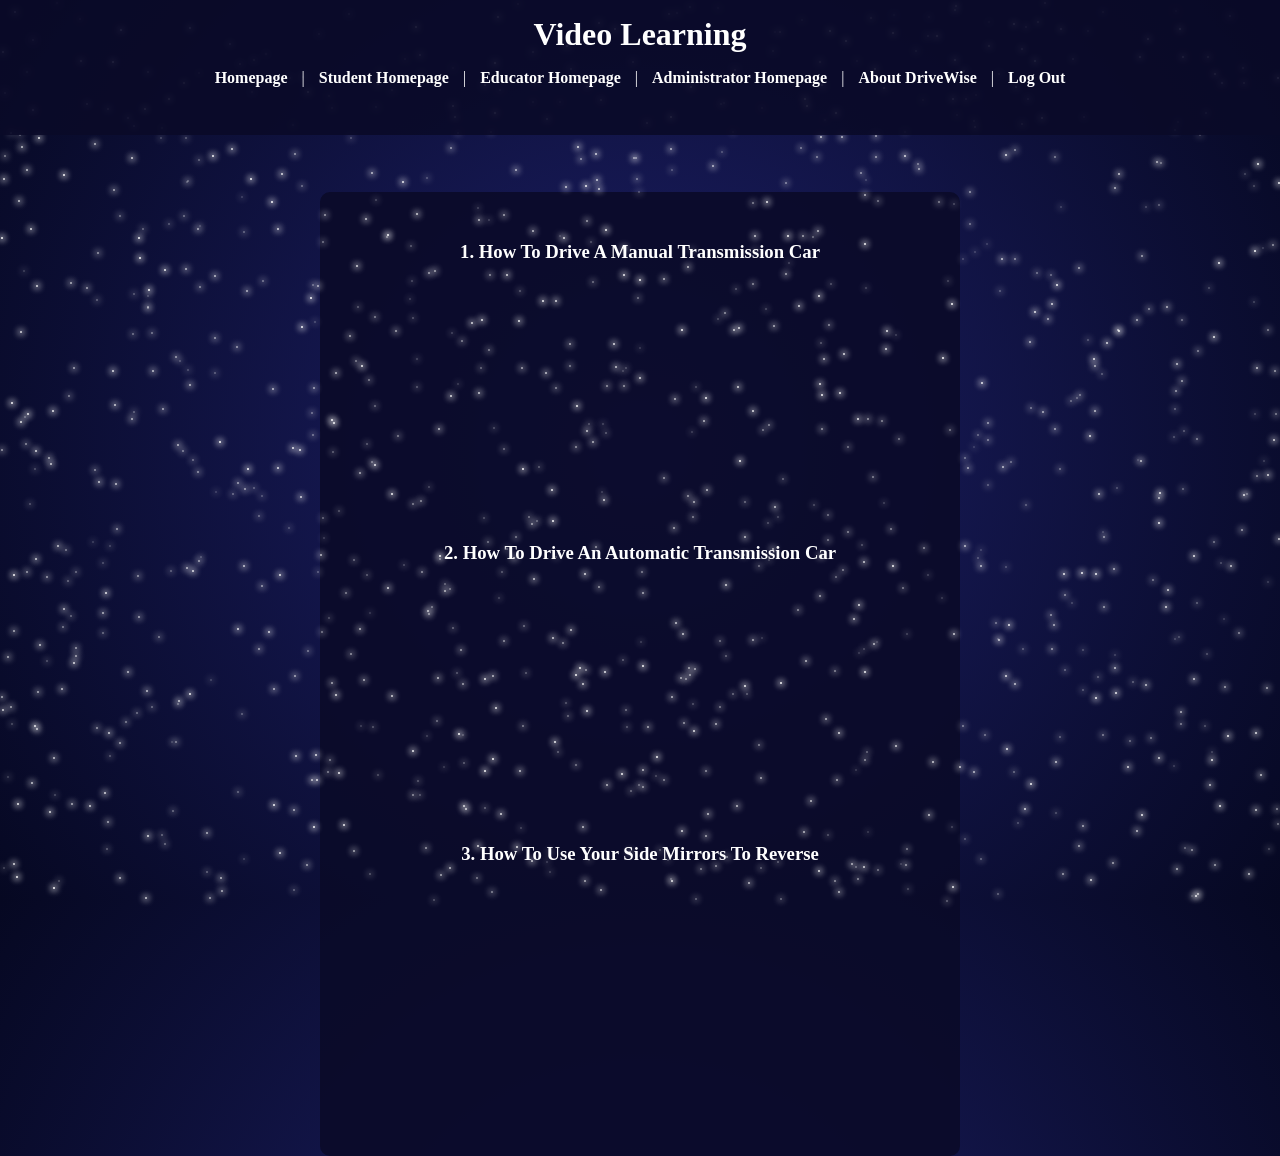
<file: video_learning.html>
<!DOCTYPE html>
<html lang="en">
<head>
    <meta charset="UTF-8">
    <meta name="viewport" content="width=device-width, initial-scale=1.0">
    <title>Video Learning Page</title>
    <link rel="stylesheet" type="text/css" href="style.css">
    <style>
        .container {
            background-color: rgba(10, 10, 40, 0.9);
            padding: 30px 20px;
            border-radius: 10px;
            width: 90%;
            max-width: 600px;
            margin: 2em auto; /* Side margins to center */
            margin-top: 30em; /* This pushes the container below the fixed header */
            text-align: center;
        }

        .container h1 {
            color: #fff;
            margin-top: 0;
        }

        .container p {
            text-align: justify;
            line-height: 1.6;
            color: #fff;
        }
    </style>
</head>
<body>
    <header>
        <h1>Video Learning</h1>
        <nav>
            <a href="index.html">Homepage</a> |
            <a href="student_home.html">Student Homepage</a> |
            <a href="educator_home.html">Educator Homepage</a> |
            <a href="admin_home.html">Administrator Homepage</a> |
            <a href="about_drivewise.html">About DriveWise</a> |
            <a href="logout.php">Log Out</a>
            </nav>
    </header>
    
    <!-- Responsive video container (optional) -->
    <div class="container">
        <h3>1. How To Drive A Manual Transmission Car</h3>
        <!-- Use iframe for YouTube embedding -->
        <iframe 
            width="400" 
            height="238" 
            src="https://www.youtube.com/embed/VIVaqt4VhKc"
            title="YouTube video player" 
            frameborder="0" 
            allow="accelerometer; autoplay; clipboard-write; encrypted-media; gyroscope; picture-in-picture; web-share" 
            allowfullscreen>
        </iframe>
        <h3>2. How To Drive An Automatic Transmission Car</h3>
        <iframe 
            width="400" 
            height="238" 
            src="https://www.youtube.com/embed/kTZCinivLco"
            title="YouTube video player" 
            frameborder="0" 
            allow="accelerometer; autoplay; clipboard-write; encrypted-media; gyroscope; picture-in-picture; web-share" 
            allowfullscreen>
        </iframe>
        <h3>3. How To Use Your Side Mirrors To Reverse</h3>
        <iframe 
            width="400" 
            height="238" 
            src="https://www.youtube.com/embed/w7m0DuL6REw"
            title="YouTube video player" 
            frameborder="0" 
            allow="accelerometer; autoplay; clipboard-write; encrypted-media; gyroscope; picture-in-picture; web-share" 
            allowfullscreen>
        </iframe>
    </div>
    <script src='starry.js'></script>
</body>
</html>
</file>
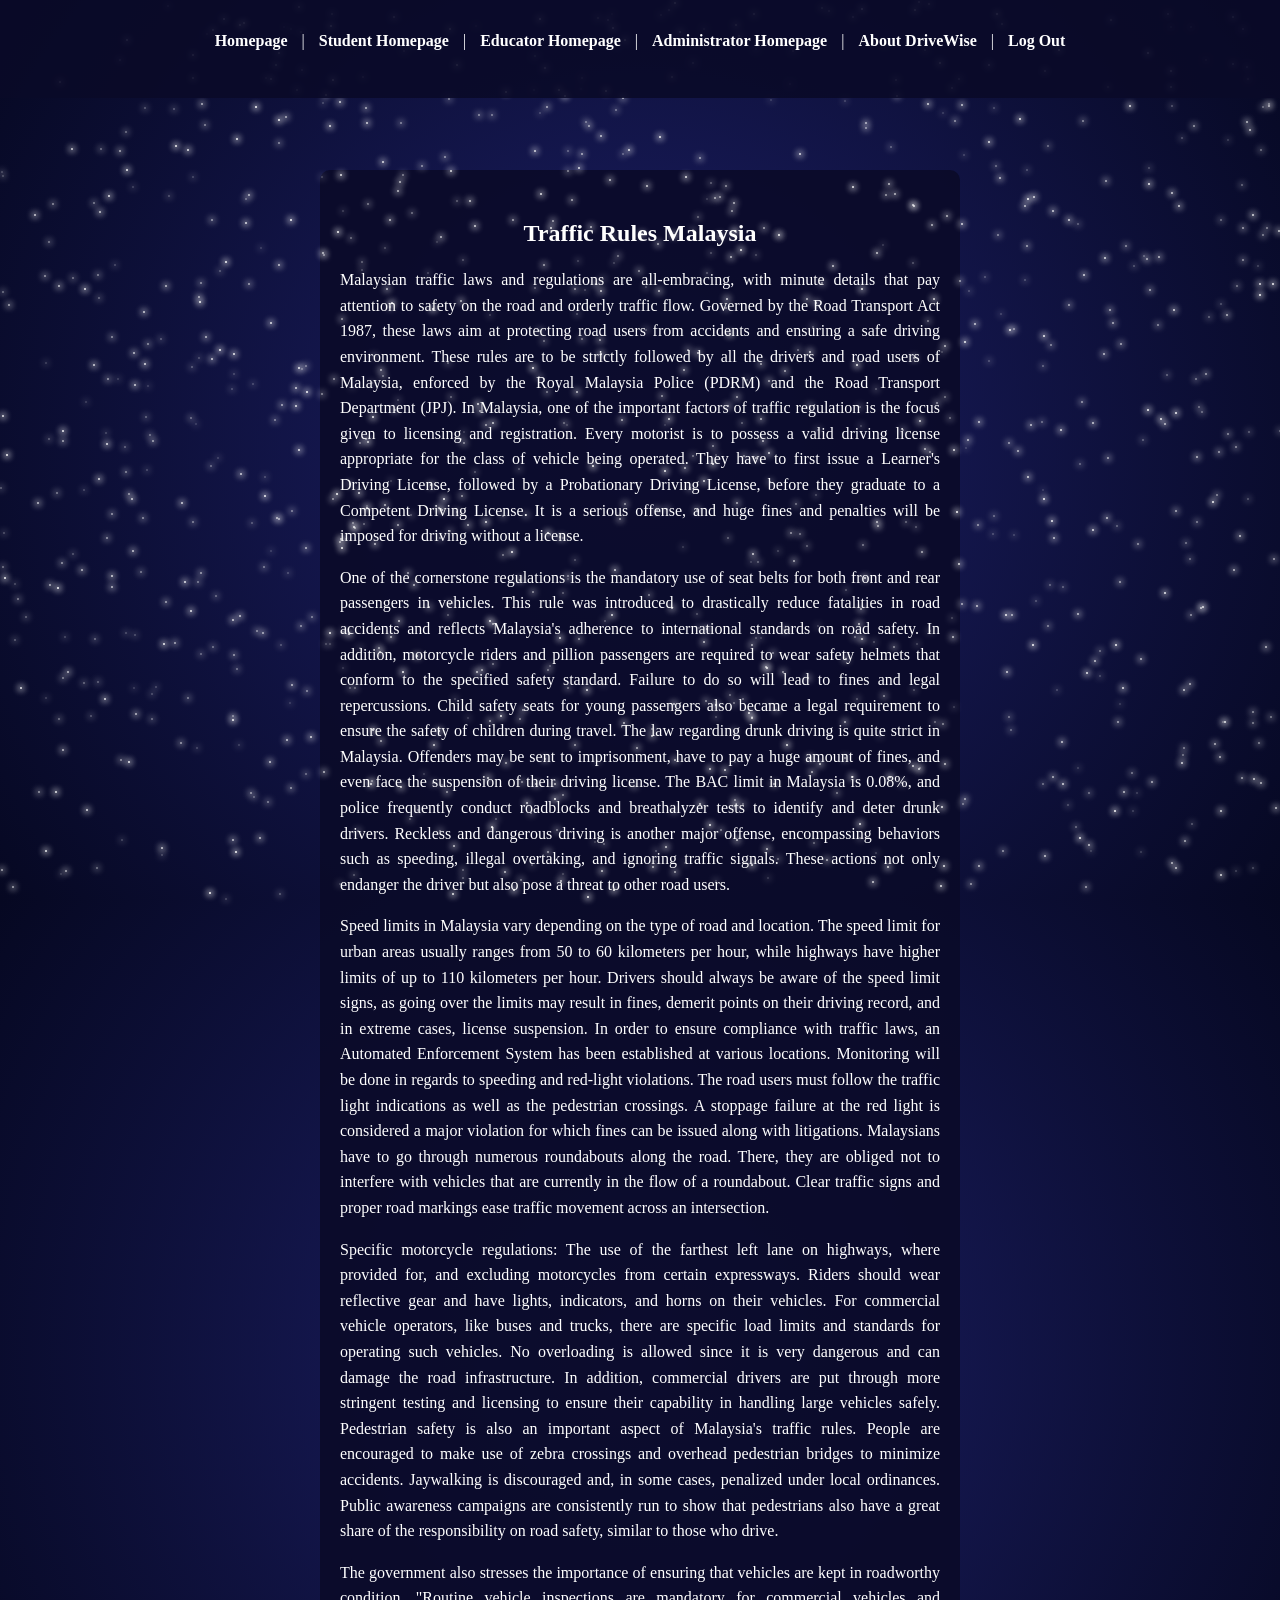
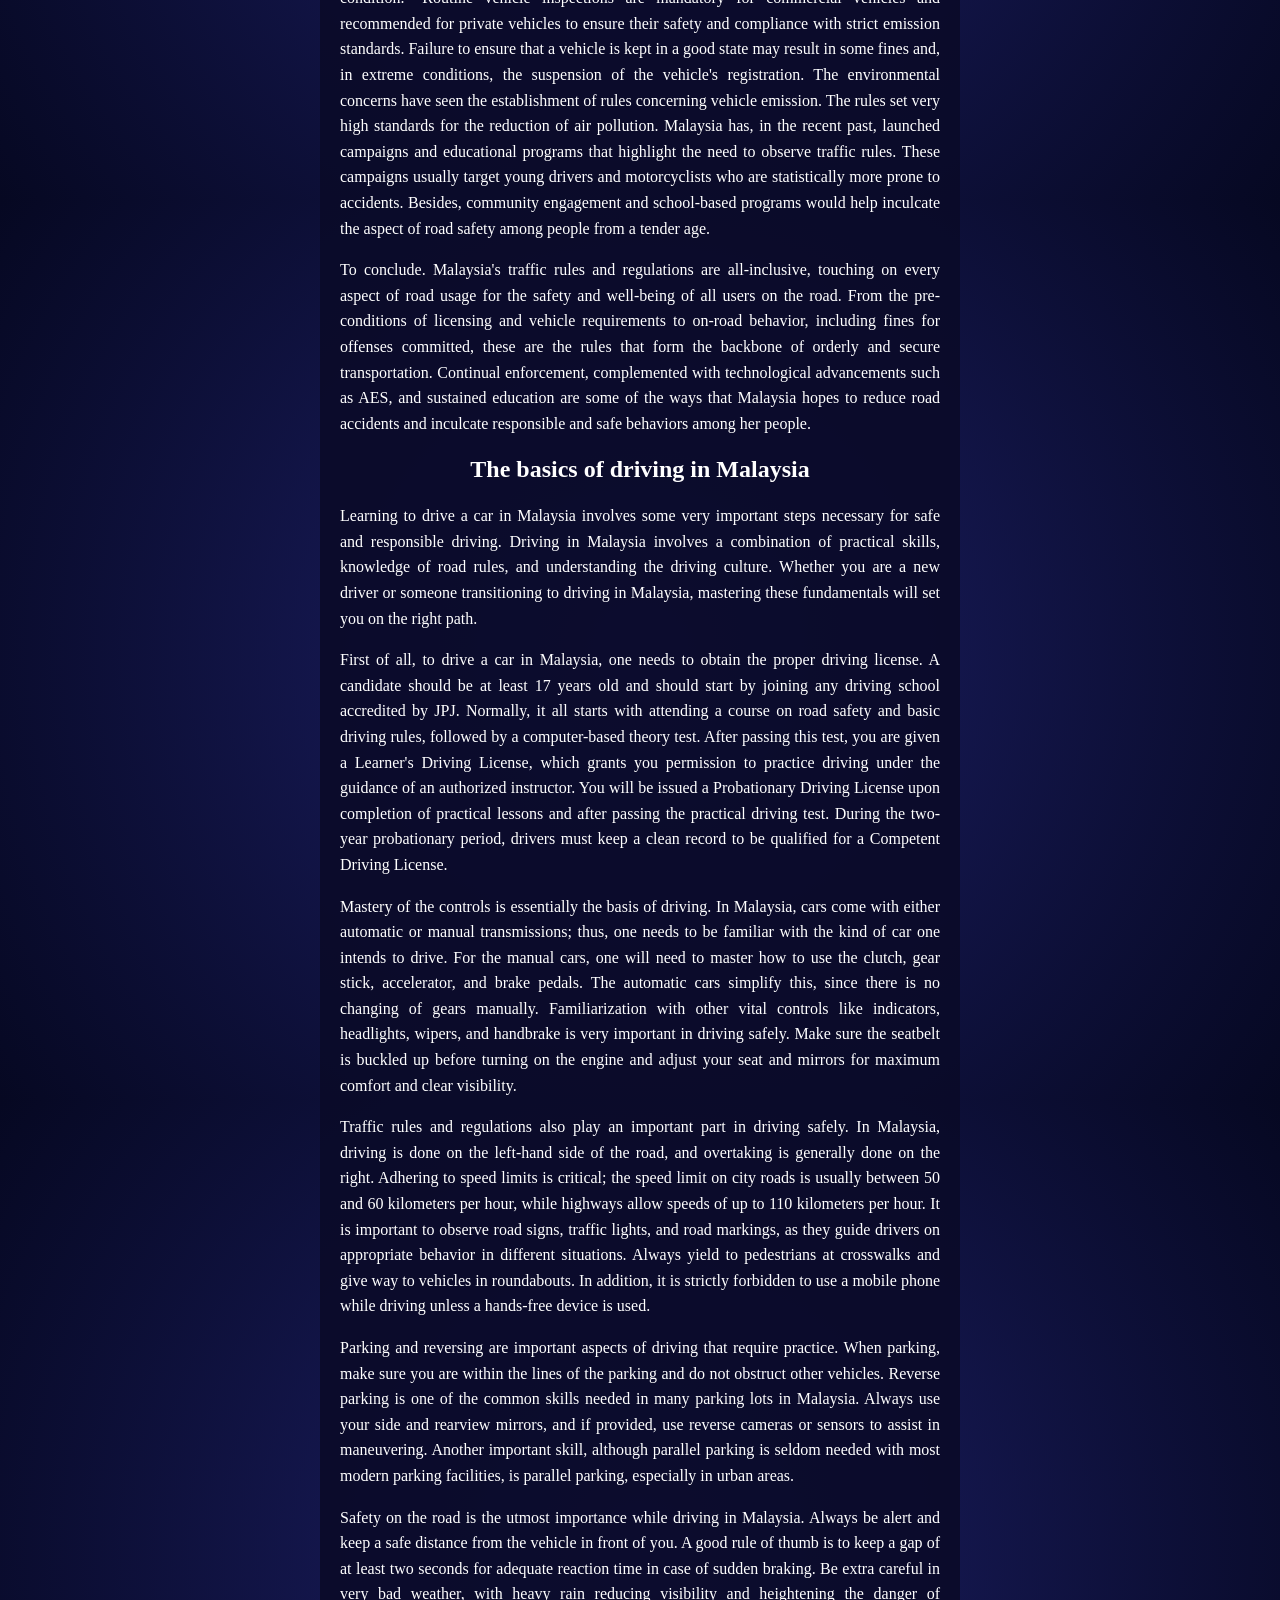
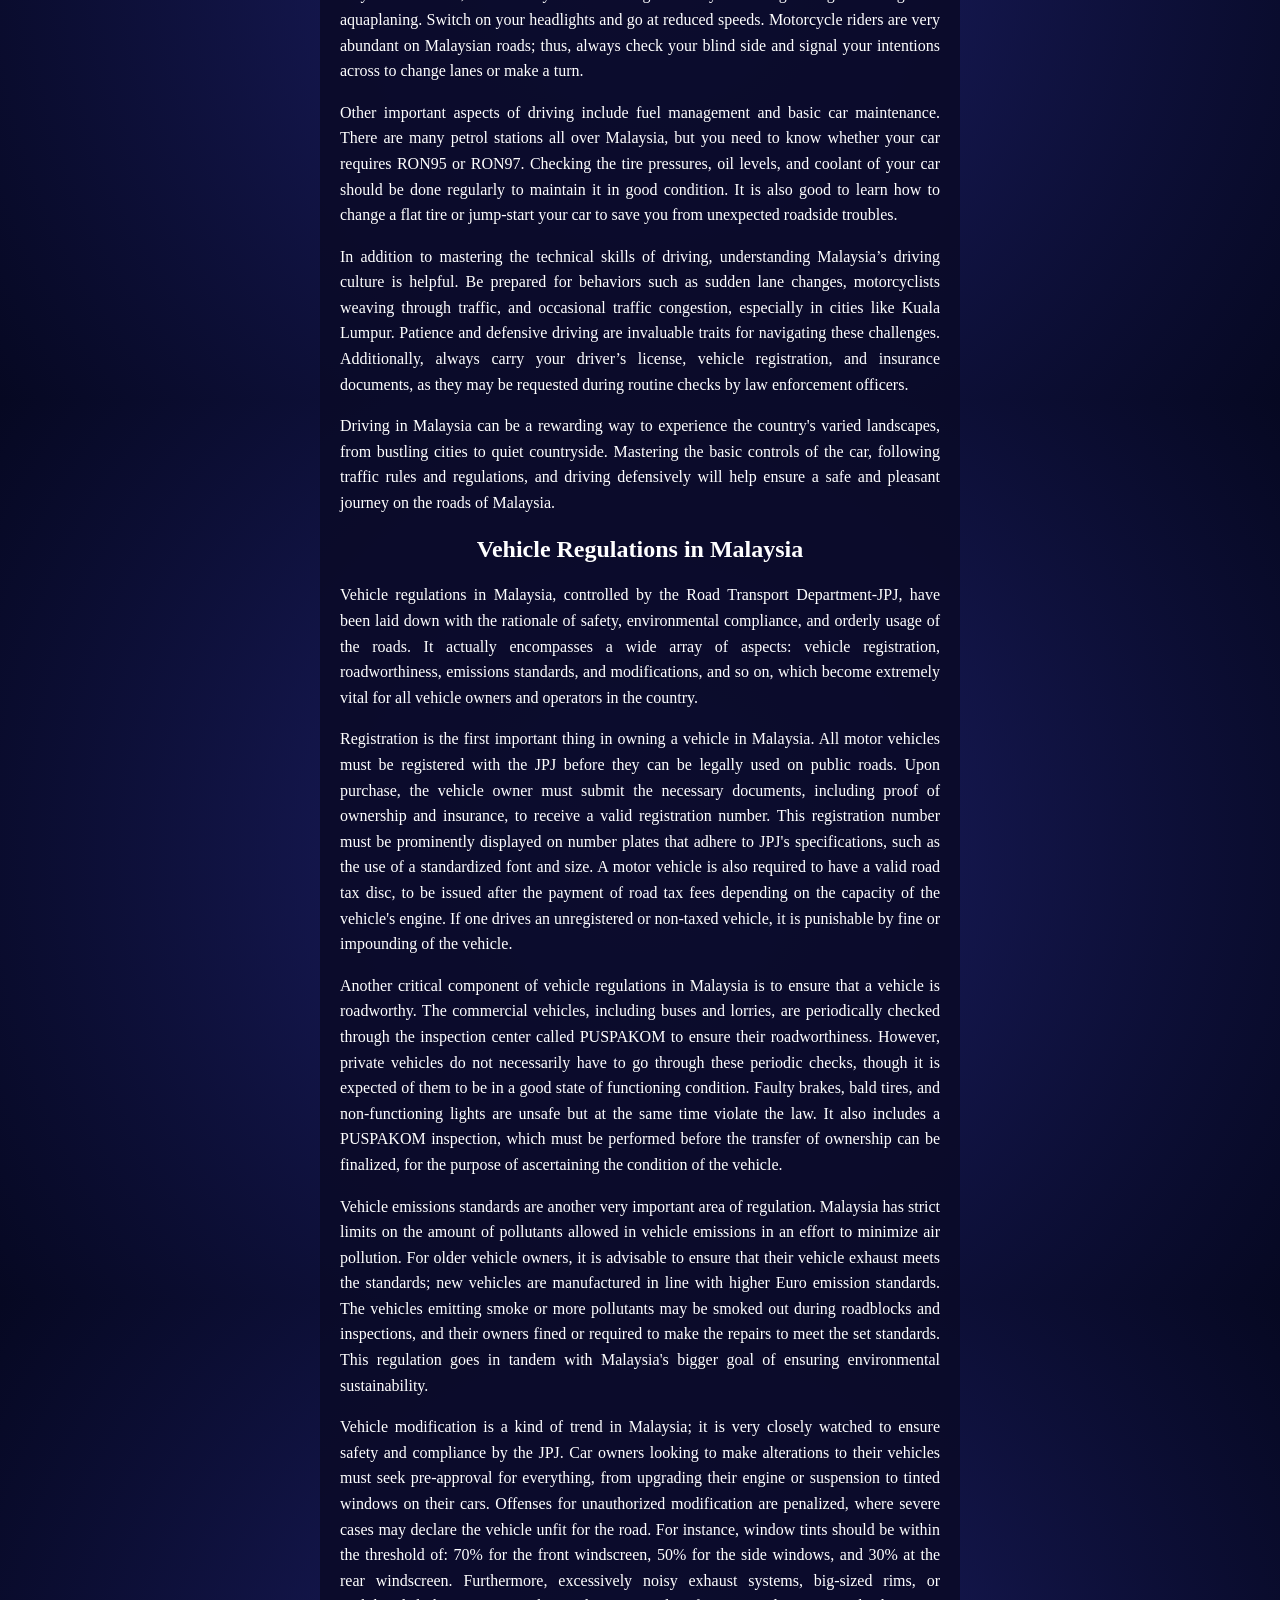
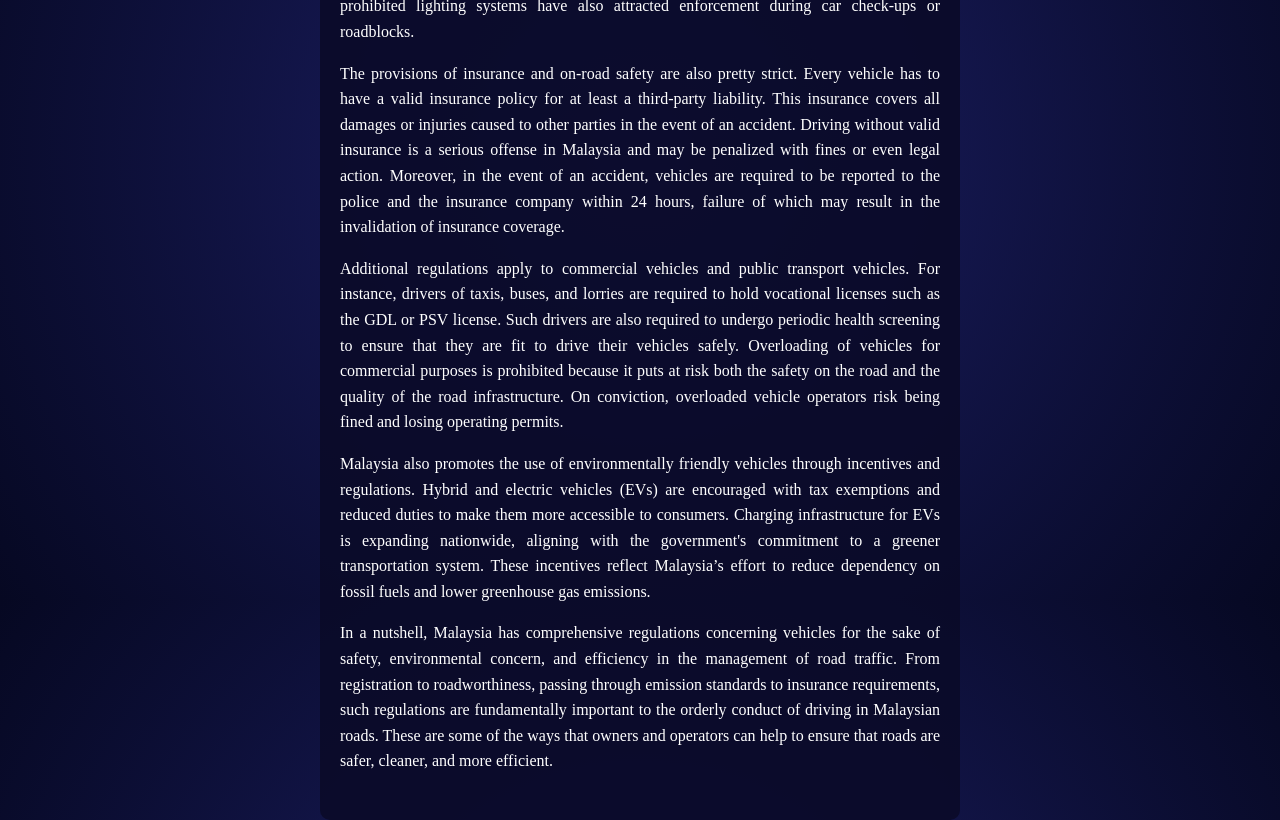
<file: view_article.html>
<!DOCTYPE html>
<html>
<head>
    <title>View Article Page</title>
    <link rel="stylesheet" type="text/css" href="style.css">
    <style>
        .container {
            background-color: rgba(10, 10, 40, 0.9);
            padding: 30px 20px;
            border-radius: 10px;
            width: 90%;
            max-width: 600px;
            margin: 2em auto; /* Center the container and add space from the top */
            text-align: center;
            margin-top: 300em;
        }

        .container h1 {
            color: #fff;
            margin-top: 0;
        }

        .container p {
            text-align: justify;
            line-height: 1.6;
            color: #fff;
        }    
    </style>
</head>
<body>
    <h1>Article Title</h1>
    <header>
        <nav>
            <a href="index.html">Homepage</a> |
            <a href="student_home.html">Student Homepage</a> |
            <a href="educator_home.html">Educator Homepage</a> |
            <a href="admin_home.html">Administrator Homepage</a> |
            <a href="about_drivewise.html">About DriveWise</a> |
            <a href="logout.php">Log Out</a>
        </nav>
    </header>
    <div class="container">
        <h2>Traffic Rules Malaysia</h2>
        <p>
            Malaysian traffic laws and regulations are all-embracing, with minute details that pay attention to safety on the road and orderly traffic flow. Governed by the Road Transport Act 1987, these laws aim at protecting road users from accidents and ensuring a safe driving environment. These rules are to be strictly followed by all the drivers and road users of Malaysia, enforced by the Royal Malaysia Police (PDRM) and the Road Transport Department (JPJ). In Malaysia, one of the important factors of traffic regulation is the focus given to licensing and registration. Every motorist is to possess a valid driving license appropriate for the class of vehicle being operated. They have to first issue a Learner's Driving License, followed by a Probationary Driving License, before they graduate to a Competent Driving License. It is a serious offense, and huge fines and penalties will be imposed for driving without a license.
        </p>
        <p>
            One of the cornerstone regulations is the mandatory use of seat belts for both front and rear passengers in vehicles. This rule was introduced to drastically reduce fatalities in road accidents and reflects Malaysia's adherence to international standards on road safety. In addition, motorcycle riders and pillion passengers are required to wear safety helmets that conform to the specified safety standard. Failure to do so will lead to fines and legal repercussions. Child safety seats for young passengers also became a legal requirement to ensure the safety of children during travel. The law regarding drunk driving is quite strict in Malaysia. Offenders may be sent to imprisonment, have to pay a huge amount of fines, and even face the suspension of their driving license. The BAC limit in Malaysia is 0.08%, and police frequently conduct roadblocks and breathalyzer tests to identify and deter drunk drivers. Reckless and dangerous driving is another major offense, encompassing behaviors such as speeding, illegal overtaking, and ignoring traffic signals. These actions not only endanger the driver but also pose a threat to other road users.
        </p>
        <p>
            Speed limits in Malaysia vary depending on the type of road and location. The speed limit for urban areas usually ranges from 50 to 60 kilometers per hour, while highways have higher limits of up to 110 kilometers per hour. Drivers should always be aware of the speed limit signs, as going over the limits may result in fines, demerit points on their driving record, and in extreme cases, license suspension. In order to ensure compliance with traffic laws, an Automated Enforcement System has been established at various locations. Monitoring will be done in regards to speeding and red-light violations. The road users must follow the traffic light indications as well as the pedestrian crossings. A stoppage failure at the red light is considered a major violation for which fines can be issued along with litigations. Malaysians have to go through numerous roundabouts along the road. There, they are obliged not to interfere with vehicles that are currently in the flow of a roundabout. Clear traffic signs and proper road markings ease traffic movement across an intersection.
        </p>
        <p>
            Specific motorcycle regulations: The use of the farthest left lane on highways, where provided for, and excluding motorcycles from certain expressways. Riders should wear reflective gear and have lights, indicators, and horns on their vehicles. For commercial vehicle operators, like buses and trucks, there are specific load limits and standards for operating such vehicles. No overloading is allowed since it is very dangerous and can damage the road infrastructure. In addition, commercial drivers are put through more stringent testing and licensing to ensure their capability in handling large vehicles safely. Pedestrian safety is also an important aspect of Malaysia's traffic rules. People are encouraged to make use of zebra crossings and overhead pedestrian bridges to minimize accidents. Jaywalking is discouraged and, in some cases, penalized under local ordinances. Public awareness campaigns are consistently run to show that pedestrians also have a great share of the responsibility on road safety, similar to those who drive.
        </p>
        <p>
            The government also stresses the importance of ensuring that vehicles are kept in roadworthy condition. "Routine vehicle inspections are mandatory for commercial vehicles and recommended for private vehicles to ensure their safety and compliance with strict emission standards. Failure to ensure that a vehicle is kept in a good state may result in some fines and, in extreme conditions, the suspension of the vehicle's registration. The environmental concerns have seen the establishment of rules concerning vehicle emission. The rules set very high standards for the reduction of air pollution. Malaysia has, in the recent past, launched campaigns and educational programs that highlight the need to observe traffic rules. These campaigns usually target young drivers and motorcyclists who are statistically more prone to accidents. Besides, community engagement and school-based programs would help inculcate the aspect of road safety among people from a tender age.
        </p>
        <p>
            To conclude. Malaysia's traffic rules and regulations are all-inclusive, touching on every aspect of road usage for the safety and well-being of all users on the road. From the pre-conditions of licensing and vehicle requirements to on-road behavior, including fines for offenses committed, these are the rules that form the backbone of orderly and secure transportation. Continual enforcement, complemented with technological advancements such as AES, and sustained education are some of the ways that Malaysia hopes to reduce road accidents and inculcate responsible and safe behaviors among her people.
        </p>
        <h2>The basics of driving in Malaysia</h2>
        <p>
            Learning to drive a car in Malaysia involves some very important steps necessary for safe and responsible driving. Driving in Malaysia involves a combination of practical skills, knowledge of road rules, and understanding the driving culture. Whether you are a new driver or someone transitioning to driving in Malaysia, mastering these fundamentals will set you on the right path.
        </p>
        <p>
            First of all, to drive a car in Malaysia, one needs to obtain the proper driving license. A candidate should be at least 17 years old and should start by joining any driving school accredited by JPJ. Normally, it all starts with attending a course on road safety and basic driving rules, followed by a computer-based theory test. After passing this test, you are given a Learner's Driving License, which grants you permission to practice driving under the guidance of an authorized instructor. You will be issued a Probationary Driving License upon completion of practical lessons and after passing the practical driving test. During the two-year probationary period, drivers must keep a clean record to be qualified for a Competent Driving License. 
        </p>
        <p>
            Mastery of the controls is essentially the basis of driving. In Malaysia, cars come with either automatic or manual transmissions; thus, one needs to be familiar with the kind of car one intends to drive. For the manual cars, one will need to master how to use the clutch, gear stick, accelerator, and brake pedals. The automatic cars simplify this, since there is no changing of gears manually. Familiarization with other vital controls like indicators, headlights, wipers, and handbrake is very important in driving safely. Make sure the seatbelt is buckled up before turning on the engine and adjust your seat and mirrors for maximum comfort and clear visibility.
        </p>
        <p>
            Traffic rules and regulations also play an important part in driving safely. In Malaysia, driving is done on the left-hand side of the road, and overtaking is generally done on the right. Adhering to speed limits is critical; the speed limit on city roads is usually between 50 and 60 kilometers per hour, while highways allow speeds of up to 110 kilometers per hour. It is important to observe road signs, traffic lights, and road markings, as they guide drivers on appropriate behavior in different situations. Always yield to pedestrians at crosswalks and give way to vehicles in roundabouts. In addition, it is strictly forbidden to use a mobile phone while driving unless a hands-free device is used.
        </p>
        <p>
            Parking and reversing are important aspects of driving that require practice. When parking, make sure you are within the lines of the parking and do not obstruct other vehicles. Reverse parking is one of the common skills needed in many parking lots in Malaysia. Always use your side and rearview mirrors, and if provided, use reverse cameras or sensors to assist in maneuvering. Another important skill, although parallel parking is seldom needed with most modern parking facilities, is parallel parking, especially in urban areas.
        </p>
        <p>
            Safety on the road is the utmost importance while driving in Malaysia. Always be alert and keep a safe distance from the vehicle in front of you. A good rule of thumb is to keep a gap of at least two seconds for adequate reaction time in case of sudden braking. Be extra careful in very bad weather, with heavy rain reducing visibility and heightening the danger of aquaplaning. Switch on your headlights and go at reduced speeds. Motorcycle riders are very abundant on Malaysian roads; thus, always check your blind side and signal your intentions across to change lanes or make a turn.
        </p>
        <p>
            Other important aspects of driving include fuel management and basic car maintenance. There are many petrol stations all over Malaysia, but you need to know whether your car requires RON95 or RON97. Checking the tire pressures, oil levels, and coolant of your car should be done regularly to maintain it in good condition. It is also good to learn how to change a flat tire or jump-start your car to save you from unexpected roadside troubles.
        </p>
        <p>
            In addition to mastering the technical skills of driving, understanding Malaysia’s driving culture is helpful. Be prepared for behaviors such as sudden lane changes, motorcyclists weaving through traffic, and occasional traffic congestion, especially in cities like Kuala Lumpur. Patience and defensive driving are invaluable traits for navigating these challenges. Additionally, always carry your driver’s license, vehicle registration, and insurance documents, as they may be requested during routine checks by law enforcement officers.
        </p>
        <p>
            Driving in Malaysia can be a rewarding way to experience the country's varied landscapes, from bustling cities to quiet countryside. Mastering the basic controls of the car, following traffic rules and regulations, and driving defensively will help ensure a safe and pleasant journey on the roads of Malaysia.
        </p>
        <h2>Vehicle Regulations in Malaysia</h2>
        <p>
            Vehicle regulations in Malaysia, controlled by the Road Transport Department-JPJ, have been laid down with the rationale of safety, environmental compliance, and orderly usage of the roads. It actually encompasses a wide array of aspects: vehicle registration, roadworthiness, emissions standards, and modifications, and so on, which become extremely vital for all vehicle owners and operators in the country.
        </p>
        <p>
            Registration is the first important thing in owning a vehicle in Malaysia. All motor vehicles must be registered with the JPJ before they can be legally used on public roads. Upon purchase, the vehicle owner must submit the necessary documents, including proof of ownership and insurance, to receive a valid registration number. This registration number must be prominently displayed on number plates that adhere to JPJ's specifications, such as the use of a standardized font and size. A motor vehicle is also required to have a valid road tax disc, to be issued after the payment of road tax fees depending on the capacity of the vehicle's engine. If one drives an unregistered or non-taxed vehicle, it is punishable by fine or impounding of the vehicle.
        </p>
        <p>
            Another critical component of vehicle regulations in Malaysia is to ensure that a vehicle is roadworthy. The commercial vehicles, including buses and lorries, are periodically checked through the inspection center called PUSPAKOM to ensure their roadworthiness. However, private vehicles do not necessarily have to go through these periodic checks, though it is expected of them to be in a good state of functioning condition. Faulty brakes, bald tires, and non-functioning lights are unsafe but at the same time violate the law. It also includes a PUSPAKOM inspection, which must be performed before the transfer of ownership can be finalized, for the purpose of ascertaining the condition of the vehicle.
        </p>
        <p>
            Vehicle emissions standards are another very important area of regulation. Malaysia has strict limits on the amount of pollutants allowed in vehicle emissions in an effort to minimize air pollution. For older vehicle owners, it is advisable to ensure that their vehicle exhaust meets the standards; new vehicles are manufactured in line with higher Euro emission standards. The vehicles emitting smoke or more pollutants may be smoked out during roadblocks and inspections, and their owners fined or required to make the repairs to meet the set standards. This regulation goes in tandem with Malaysia's bigger goal of ensuring environmental sustainability.
        </p>
        <p>
            Vehicle modification is a kind of trend in Malaysia; it is very closely watched to ensure safety and compliance by the JPJ. Car owners looking to make alterations to their vehicles must seek pre-approval for everything, from upgrading their engine or suspension to tinted windows on their cars. Offenses for unauthorized modification are penalized, where severe cases may declare the vehicle unfit for the road. For instance, window tints should be within the threshold of: 70% for the front windscreen, 50% for the side windows, and 30% at the rear windscreen. Furthermore, excessively noisy exhaust systems, big-sized rims, or prohibited lighting systems have also attracted enforcement during car check-ups or roadblocks.
        </p>
        <p>
            The provisions of insurance and on-road safety are also pretty strict. Every vehicle has to have a valid insurance policy for at least a third-party liability. This insurance covers all damages or injuries caused to other parties in the event of an accident. Driving without valid insurance is a serious offense in Malaysia and may be penalized with fines or even legal action. Moreover, in the event of an accident, vehicles are required to be reported to the police and the insurance company within 24 hours, failure of which may result in the invalidation of insurance coverage.
        </p>
        <p>
            Additional regulations apply to commercial vehicles and public transport vehicles. For instance, drivers of taxis, buses, and lorries are required to hold vocational licenses such as the GDL or PSV license. Such drivers are also required to undergo periodic health screening to ensure that they are fit to drive their vehicles safely. Overloading of vehicles for commercial purposes is prohibited because it puts at risk both the safety on the road and the quality of the road infrastructure. On conviction, overloaded vehicle operators risk being fined and losing operating permits.
        </p>
        <p>
            Malaysia also promotes the use of environmentally friendly vehicles through incentives and regulations. Hybrid and electric vehicles (EVs) are encouraged with tax exemptions and reduced duties to make them more accessible to consumers. Charging infrastructure for EVs is expanding nationwide, aligning with the government's commitment to a greener transportation system. These incentives reflect Malaysia’s effort to reduce dependency on fossil fuels and lower greenhouse gas emissions.
        </p>
        <p>
            In a nutshell, Malaysia has comprehensive regulations concerning vehicles for the sake of safety, environmental concern, and efficiency in the management of road traffic. From registration to roadworthiness, passing through emission standards to insurance requirements, such regulations are fundamentally important to the orderly conduct of driving in Malaysian roads. These are some of the ways that owners and operators can help to ensure that roads are safer, cleaner, and more efficient.
        </p>
    </div>
    <script src = 'starry.js'></script>
</body>
</html>
</file>
<file: style.css>
/* style.css */

/* Apply Times New Roman font to the entire document */
body {
    margin: 0;
    height: 100vh;
    background: radial-gradient(circle, #1c1f66 0%, #060822 100%);
    overflow-x: hidden;
    overflow-y: auto; 
    font-family: 'Times New Roman', sans-serif;
    color: white;
    position: relative;

    /* Center content horizontally and vertically */
    display: flex;
    flex-direction: column;
    align-items: center;
    justify-content: center;

    /* Ensure the content takes at least the full viewport height */
    min-height: 100vh;

    /* Set text color to white for better contrast against the dark background */
    color: #ffffff;
}

header {
    position: fixed;
    top: 0;
    width: 100%;
    text-align: center;
    background: rgba(10,10,40,0.9);
    padding: 1em 0;
    z-index: 9999; /* Ensures nav stays on top */
}

header h1 {
    margin: 0;
    color: #fff;
}

nav {
    margin-top: 1em;
    margin-bottom: 0;
}

nav a {
    color: #ffffff;
    text-decoration: none;
    margin: 0 0.625em;
    font-weight: bold;
}

nav a:hover {
    text-decoration: underline;
}

.star {
    position: absolute;
    width: 2px;
    height: 2px;
    background-color: white;
    border-radius: 50%;
    box-shadow: 0 0 6px 2px rgba(255, 255, 255, 0.8);

    /* Position the star randomly across the viewport */
    top: calc(var(--random-y) * 1vh);
    left: calc(var(--random-x) * 1vw);

    /* Twinkle and optional movement animations */
    animation: twinkle 2s infinite alternate;
    animation-delay: calc(var(--random-delay) * 1s);
    opacity: calc(var(--random-opacity));
}

@keyframes twinkle {
    from {
        opacity: 1;
    }
    to {
        opacity: 0.4;
    }
}

   
@keyframes moveStar {
    from {
        top: calc(var(--random-y) * 1vh);
        left: calc(var(--random-x) * 1vw);
    }
     to {
         top: calc(var(--random-y-end) * 1vh);
         left: calc(var(--random-x-end) * 1vw);
     }
}

/* Style the navigation menu */
nav {
    margin-bottom: 2em;
}

nav a {
    color: #ffffff;
    text-decoration: none;
    margin: 0 0.625em; /* Equivalent to 10px if base font-size is 16px */
    font-weight: bold;
}

nav a:hover {
    text-decoration: underline;
}

/* Style headings */
h1 {
    margin-bottom: 2em;
    font-size: 2em; /* Scales with base font size */
}

/* Style forms and content containers */
form, .content {
    background: rgba(0, 0, 0, 0.6); /* Semi-transparent background for readability */
    padding: 1.25em; /* Equivalent to 20px */
    border-radius: 0.625em; /* Equivalent to 10px */
    width: 90%;
    max-width: 25em; /* Equivalent to 400px if base font-size is 16px */
    box-sizing: border-box;
}

/* Style form inputs and textareas */
input, textarea {
    width: 100%;
    padding: 0.625em; /* Equivalent to 10px */
    margin-bottom: 0.9375em; /* Equivalent to 15px */
    border: none;
    border-radius: 0.3125em; /* Equivalent to 5px */
    box-sizing: border-box;
    font-family: 'Times New Roman', Times, serif;
    font-size: 1em; /* 16px if base font-size is 16px */
}

/* Style submit buttons */
input[type="submit"] {
    background-color: #4CAF50; /* Green background */
    color: white;
    cursor: pointer;
    font-size: 1em; /* 16px */
    padding: 0.625em; /* Equivalent to 10px */
    transition: background-color 0.3s ease;
}

input[type="submit"]:hover {
    background-color: #45a049; /* Darker green on hover */
}

/* Style the video element */
video {
    max-width: 90%;
    height: auto;
    border-radius: 0.625em; /* Equivalent to 10px */
}

/* Responsive adjustments */
@media (max-width: 37.5em) { /* 600px if base font-size is 16px */
    form, .content {
        width: 95%;
    }
}
</file>
